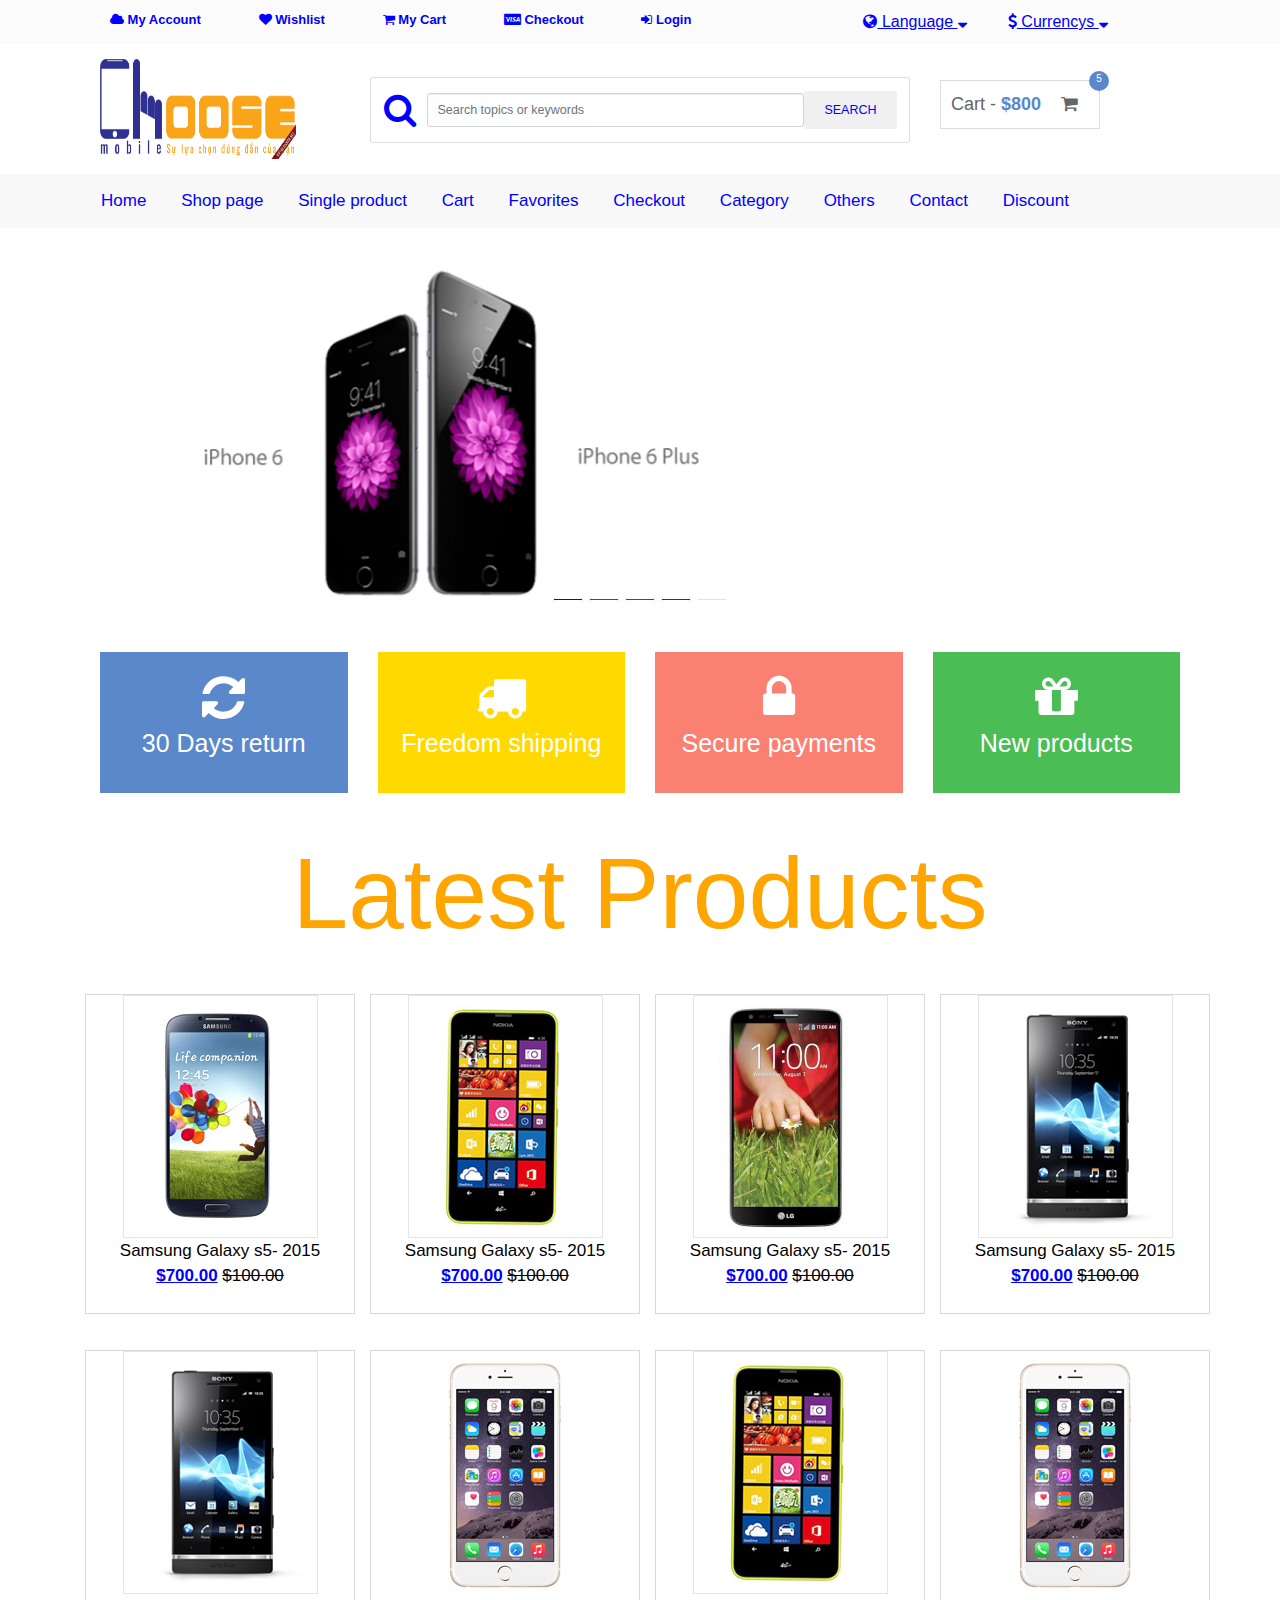
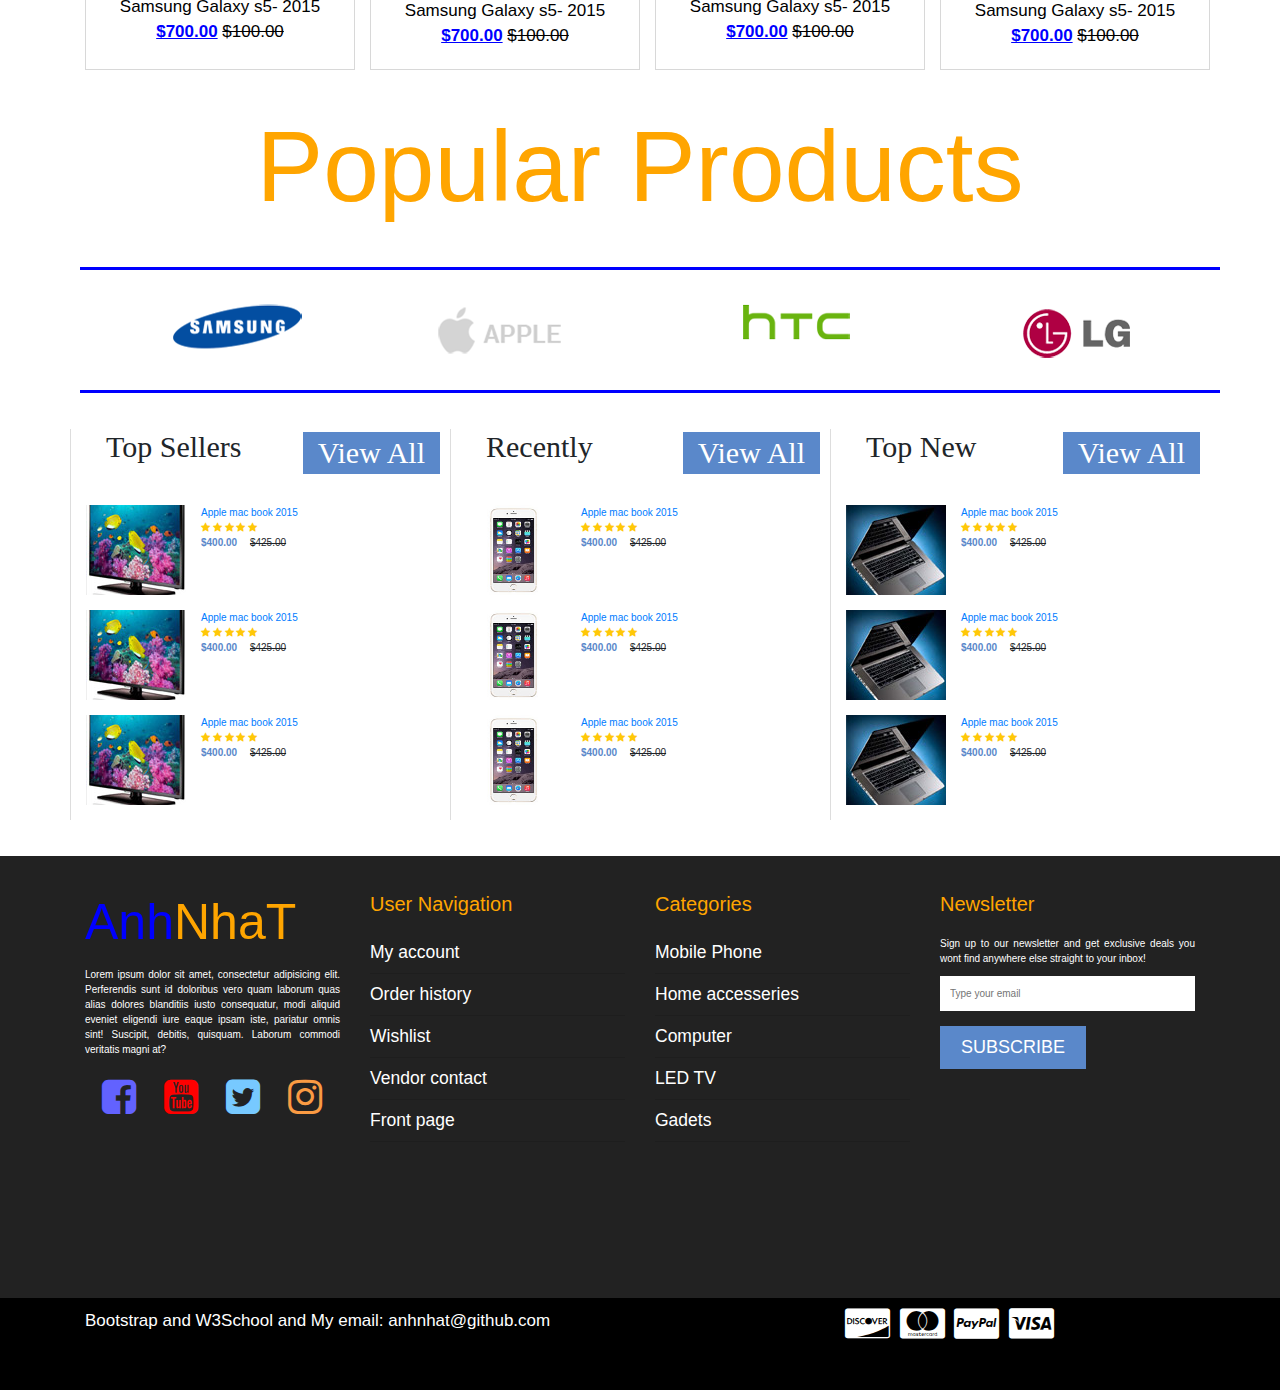
<file: index.html>
<!DOCTYPE html>
<html lang="en">
<head>
    <meta charset="UTF-8">
    <meta http-equiv="X-UA-Compatible" content="IE=edge">
    <meta name="viewport" content="width=device-width, initial-scale=1.0">
    <title>AnH-NhaT</title>
    <link rel="shortcut icon" href="img/title.png"/>
    <link rel="stylesheet" href="css/responsive.css">
    <link rel="stylesheet" href="css/style.css">
    
    <!-- <link rel="stylesheet" href="https://maxcdn.bootstrapcdn.com/bootstrap/3.4.1/css/bootstrap.min.css"> -->

    <link rel="stylesheet" href="css/bootstrap-3.4.1-dist/bootstrap-3.4.1-dist/css/bootstrap.min.css">
    <!-- css boostrap and font awe -->
    <link href="https://cdn.jsdelivr.net/npm/bootstrap@5.0.0-beta2/dist/css/bootstrap.min.css" rel="stylesheet" integrity="sha384-BmbxuPwQa2lc/FVzBcNJ7UAyJxM6wuqIj61tLrc4wSX0szH/Ev+nYRRuWlolflfl" crossorigin="anonymous">
    <link rel="stylesheet" href="https://cdnjs.cloudflare.com/ajax/libs/font-awesome/4.7.0/css/font-awesome.min.css">
    <!-- 5 dau cham -->
    <link rel="stylesheet" href="https://stackpath.bootstrapcdn.com/bootstrap/4.1.1/css/bootstrap.min.css">


 


</head>
<body>
<div class="r1">
    <div class="container">
        <div class="row">
            <div class="col-xl-8 col-lg-9">
                <div class="r1trai">
                    <ul>
                        <li><a href="#"><i class="fa fa-cloud"></i> My Account</a></li>
                        <li><a href="#"><i class="fa fa-heart"></i> Wishlist</a></li>
                        <li><a href="#"><i class="fa fa-shopping-cart"></i> My Cart</a></li>
                        <li><a href="#"><i class="fa fa-cc-visa"></i> Checkout</a></li>
                        <li><a href="sign.html"><i class="fa fa-sign-in"></i> Login</a></li>
                    </ul>
                </div>
            </div>
            <div class="col-xl-4 col-lg-3">
                <div class="r1phai">
                    <div class="dropdown">
                        <button value="language" class="dropbtn"> <i class="fa fa-globe"></i> Language <i class="fa fa-sort-desc"></i></button>
                        <div id="language" class="dropdown-content">
                            <a href="#">English</a>
                            <a href="#">French</a>
                            <a href="#">German</a>
                        </div>
                    </div>
                    <div class="dropdown">
                        <button value="currency" class="dropbtn"><i class="fa fa-usd"></i> Currencys <i class="fa fa-sort-desc"></i></button>
                        <div id="currency" class="dropdown-content">
                            <a href="#">USD</a>
                            <a href="#">GPB</a>
                            <a href="#">VND</a>
                        </div>
                    </div>
                </div>
            </div>
        </div>
    </div>
</div>
<!-- end of hang so 1 -->

<div class="r2">
    <div class="container">
        <div class="row">
            <div class="col-xl-3 ">
                <div class="r2trai">
                    <a href="index.html"><img src="img/wTQSAZ8.png" alt="retry. please!"></a>
                </div>
            </div>
            <div class="col-xl-6">
                <div class="timkiem">
                    <form class="card card-sm">
                        <div class="card-body row no-gutters align-items-center">
                            <div class="col-auto">
                                <i class="fa fa-search" style="font-size: 35px; color: blue; margin-right: 10px;"></i>
                            </div>
                            <!--end of col-->
                            <div class="col">
                                <input class="form-control form-control-lg form-control-borderless" type="search" placeholder="Search topics or keywords">
                            </div>
                            <!--end of col-->
                            <div class="col-auto">
                                <button class="btn btn-lg btn-success" type="submit" style="background-color:rgb(240, 240, 241); color: blue;">Search</button>
                            </div>
                            <!--end of col-->
                        </div>
                    </form>
                </div>
 

            </div>
            <div class="col-xl-2 ">
                <div class="r2phai">
                    <div class="shopping-item">
                        <a href="#">Cart - <span class="cart-amunt">$800</span> <i class="fa fa-shopping-cart"></i> <span class="product-count">5</span></a>
                    </div>
                </div>
            </div>
            <div class="col-xl-1">
                    <!-- empty -->
            </div>
        </div>
    </div>
</div>

<div class="menu">
    <div class="container">
        <div class="wrapper">
          <div class="topnav" id="myTopnav">

            <a href="index.html">Home</a>
            <a href="shop.html">Shop page</a>
            <a href="single.html">Single product</a>
            <a href="cart.html">Cart</a>
            <a href="#about">Favorites</a>
            <a href="#contact">Checkout</a>
            <a href="#about">Category</a>
            <a href="#contact">Others</a>
            <a href="#about">Contact</a>
            <a href="#about">Discount</a>
            <a href="javascript:void(0);" class="icon" onclick="myFunctionmenu()">
              <i class="fa fa-bars" style="color: blue; font-weight: bolder;"></i>
            </a>

            </div>
        </div>
    </div>
</div>

<!-- the end -->

<div class="r4">
    <div class="container">
        <div id="myCarousel" class="carousel slide" data-ride="carousel">
            <!-- Indicators is dots bellow -->
    
            <ol class="carousel-indicators" style="margin: 0 auto;">
              <li data-target="#myCarousel" data-slide-to="0" style="background-color: blue;"></li>
              <li data-target="#myCarousel" data-slide-to="1" style="background-color: green;"></li>
              <li data-target="#myCarousel" data-slide-to="2" style="background-color: red;"></li>
              <li data-target="#myCarousel" data-slide-to="3" style="background-color: purple;"></li>
              <li data-target="#myCarousel" data-slide-to="4" style="background-color: yellow;"></li>
            </ol>
        
            <!-- Wrapper for slides -->
            <div class="carousel-inner">
              <div class="item active">
                <img src="img/h4-slide.png" alt="Los Angeles" style="width:100%;">
              </div>
        
              <div class="item">
                <img src="img/h4-slide2.png" alt="Chicago" style="width:100%;">
              </div>
            
              <div class="item">
                <img src="img/h4-slide3.png" alt="New york" style="width:100%;">
              </div>
              <div class="item">
                <img src="img/h4-slide4.png" alt="Chicago" style="width:100%;">
              </div>
            
              <div class="item">
                <img src="img/h4-slide7.png" alt="New york" style="width:100%;">
              </div>
            </div>
        
            <!-- Left and right controls -->
            <a class="left carousel-control" href="#myCarousel" data-slide="prev">
              <span class="glyphicon glyphicon-chevron-left"  style="color: #5a88ca;"></span>
              <span class="sr-only">Previous</span>
            </a>
            <a class="right carousel-control" href="#myCarousel" data-slide="next">
              <span class="glyphicon glyphicon-chevron-right" style="color: #5a88ca;"></span>
              <span class="sr-only">Next</span>
            </a>
          </div>
    </div>

</div>


<div class="promo-area" >
<div class="container">
    <div class="zigzag-bottom"></div>
    <div class="container">
        <div class="row">
            <div class="col-xl-3 col-md-6 col-sm-6">
                <div class="single-promo promo1">
                    <i class="fa fa-refresh"></i>
                    <p>30 Days return</p>
                </div>
            </div>
            <div class="col-xl-3 col-md-6 col-sm-6">
                <div class="single-promo promo2">
                    <i class="fa fa-truck"></i>
                    <p>Freedom shipping</p>
                </div>
            </div>
            <div class="col-xl-3 col-md-6 col-sm-6">
                <div class="single-promo promo3">
                    <i class="fa fa-lock"></i>
                    <p>Secure payments</p>
                </div>
            </div>
            <div class="col-xl-3 col-md-6 col-sm-6">
                <div class="single-promo promo4">
                    <i class="fa fa-gift"></i>
                    <p>New products</p>
                </div>
            </div>
        </div>
    </div>
</div>
</div>


<div class="latest">
    <div class="container">
        <div class="row">
            <div class="col-md-12">
                <h2 class="late">Latest Products</h2>
            </div>
        </div>
    </div>
</div>
<!-- end of this -->

<div class="sanpham">
    <div class="container">
        <div class="row">
            <div class="col-xl-3 col-lg-6 col-md-6 col-sm-6">
                <div class="mot">
                    <a href="#"><img src="img/product-1.jpg"><p>Samsung Galaxy s5- 2015 <br><ins>$700.00</ins> <del>$100.00</del></p></a>
                </div>
            </div>
            <div class="col-xl-3 col-lg-6 col-md-6 col-sm-6">
                <div class="hai">
                    <a href="#"><img src="img/product-2.jpg"><p>Samsung Galaxy s5- 2015 <br><ins>$700.00</ins> <del>$100.00</del></p></a>
                </div>
            </div>
            <div class="col-xl-3 col-lg-6 col-md-6 col-sm-6">
                <div class="ba">
                    <a href="#"><img src="img/product-3.jpg"><p>Samsung Galaxy s5- 2015 <br><ins>$700.00</ins> <del>$100.00</del></p></a>
                </div>
            </div>
            <div class="col-xl-3 col-lg-6 col-md-6 col-sm-6">
                <div class="bon">
                    <a href="#"><img src="img/product-4.jpg"><p>Samsung Galaxy s5- 2015 <br><ins>$700.00</ins> <del>$100.00</del></p></a>
                </div>
            </div>
        </div>
    </div>
</div>


<div class="sanpham">
    <div class="container">
        <div class="row">
            <div class="col-xl-3 col-lg-6 col-md-6 col-sm-6">
                <div class="mot">
                    <a href="#"><img src="img/product-4.jpg"><p>Samsung Galaxy s5- 2015 <br><ins>$700.00</ins> <del>$100.00</del></p></a>
                </div>
            </div>
            <div class="col-xl-3 col-lg-6 col-md-6 col-sm-6">
                <div class="hai">
                    <a href="#"><img src="img/product-5.jpg"><p>Samsung Galaxy s5- 2015 <br><ins>$700.00</ins> <del>$100.00</del></p></a>
                </div>
            </div>
            <div class="col-xl-3 col-lg-6 col-md-6 col-sm-6">
                <div class="ba">
                    <a href="#"><img src="img/product-2.jpg"><p>Samsung Galaxy s5- 2015 <br><ins>$700.00</ins> <del>$100.00</del></p></a>
                </div>
            </div>
            <div class="col-xl-3 col-lg-6 col-md-6 col-sm-6">
                <div class="bon">
                    <a href="#"><img src="img/product-5.jpg"><p>Samsung Galaxy s5- 2015 <br><ins>$700.00</ins> <del>$100.00</del></p></a>
                </div>
            </div>
        </div>
    </div>
</div>

<div class="popular">
    <div class="container">
        <div class="row">
            <div class="col-md-12">
                <h2 class="popu">Popular Products</h2>
            </div>
        </div>
    </div>
</div>
<!-- end of this -->

<div class="hangsanpham">
    <div class="container">
        <div class="row">
            <div class="col-xl-3 col-md-6">
                <div class="hangsp1">
                    <a href="#"><img src="img/brand3.png"></a>
                </div>
            </div>
            <div class="col-xl-3 col-md-6">
                <div class="hangsp2">
                    <a href="#"><img src="img/brand4.png"></a>
                </div>
            </div>
            <div class="col-xl-3 col-md-6">
                <div class="hangsp3">
                    <a href="#"><img src="img/brand5.png"></a>
                </div>
            </div>
            <div class="col-xl-3 col-md-6">
                <div class="hangsp4">
                    <a href="#"><img src="img/brand6.png"></a>
                </div>
            </div>
        </div>
    </div>
</div>

<div class="gancuoi">
    <div class="container">
        <div class="row">
            
            
    <div class="col-lg-4">
                <h2 class="product-wid-title">Top Sellers<a href="#" class="wid-view-more">View All</a></h2>
                <a href="#" class="block">
                    <div class="spnho">
                        <img src="img/product-thumb-4.jpg">
                        <a href="#">Apple mac book 2015</a>
                        <div class="product-wid-rating">
                            <i class="fa fa-star"></i>
                            <i class="fa fa-star"></i>
                            <i class="fa fa-star"></i>
                            <i class="fa fa-star"></i>
                            <i class="fa fa-star"></i>
                        </div>
                        <div class="product-wid-price">
                            <ins>$400.00</ins> <del>$425.00</del>
                        </div>
                    </div>
                </a>

            <a href="#" class="block">
                <div class="spnho">
                    <img src="img/product-thumb-4.jpg">
                    <a href="#">Apple mac book 2015</a>
                    <div class="product-wid-rating">
                        <i class="fa fa-star"></i>
                        <i class="fa fa-star"></i>
                        <i class="fa fa-star"></i>
                        <i class="fa fa-star"></i>
                        <i class="fa fa-star"></i>
                    </div>
                    <div class="product-wid-price">
                        <ins>$400.00</ins> <del>$425.00</del>
                    </div>
                </div>
            </a>
            <a href="#" class="block">
                <div class="spnho">
                    <img src="img/product-thumb-4.jpg">
                    <a href="#">Apple mac book 2015</a>
                    <div class="product-wid-rating">
                        <i class="fa fa-star"></i>
                        <i class="fa fa-star"></i>
                        <i class="fa fa-star"></i>
                        <i class="fa fa-star"></i>
                        <i class="fa fa-star"></i>
                    </div>
                    <div class="product-wid-price">
                        <ins>$400.00</ins> <del>$425.00</del>
                    </div>
                </div>
            </a>
    </div>

    <div class="col-lg-4">
                <h2 class="product-wid-title">Recently<a href="#" class="wid-view-more">View All</a></h2>
            <a href="#" class="block">    
                <div class="spnho">
                    <img src="img/product-thumb-1.jpg">
                    <a href="#">Apple mac book 2015</a>
                    <div class="product-wid-rating">
                        <i class="fa fa-star"></i>
                        <i class="fa fa-star"></i>
                        <i class="fa fa-star"></i>
                        <i class="fa fa-star"></i>
                        <i class="fa fa-star"></i>
                    </div>
                    <div class="product-wid-price">
                        <ins>$400.00</ins> <del>$425.00</del>
                    </div>
                </div>
            </a>
            <a href="#" class="block">
                <div class="spnho">
                    <img src="img/product-thumb-1.jpg">
                    <a href="#">Apple mac book 2015</a>
                    <div class="product-wid-rating">
                        <i class="fa fa-star"></i>
                        <i class="fa fa-star"></i>
                        <i class="fa fa-star"></i>
                        <i class="fa fa-star"></i>
                        <i class="fa fa-star"></i>
                    </div>
                    <div class="product-wid-price">
                        <ins>$400.00</ins> <del>$425.00</del>
                    </div>
                </div>
            </a>
            <a href="#" class="block">
                <div class="spnho">
                    <img src="img/product-thumb-1.jpg">
                    <a href="#">Apple mac book 2015</a>
                    <div class="product-wid-rating">
                        <i class="fa fa-star"></i>
                        <i class="fa fa-star"></i>
                        <i class="fa fa-star"></i>
                        <i class="fa fa-star"></i>
                        <i class="fa fa-star"></i>
                    </div>
                    <div class="product-wid-price">
                        <ins>$400.00</ins> <del>$425.00</del>
                    </div>
                </div>
            </a>
    </div>

    <div class="col-lg-4">
                <h2 class="product-wid-title">Top New<a href="#" class="wid-view-more">View All</a></h2>
            <a href="#" class="block">
                <div class="spnho">
                    <img src="img/product-thumb-3.jpg">
                    <a href="#">Apple mac book 2015</a>
                    <div class="product-wid-rating">
                        <i class="fa fa-star"></i>
                        <i class="fa fa-star"></i>
                        <i class="fa fa-star"></i>
                        <i class="fa fa-star"></i>
                        <i class="fa fa-star"></i>
                    </div>
                    <div class="product-wid-price">
                        <ins>$400.00</ins> <del>$425.00</del>
                    </div>
                </div>
            </a>
            <a href="#" class="block">
                <div class="spnho">
                    <img src="img/product-thumb-3.jpg">
                    <a href="#">Apple mac book 2015</a>
                    <div class="product-wid-rating">
                        <i class="fa fa-star"></i>
                        <i class="fa fa-star"></i>
                        <i class="fa fa-star"></i>
                        <i class="fa fa-star"></i>
                        <i class="fa fa-star"></i>
                    </div>
                    <div class="product-wid-price">
                        <ins>$400.00</ins> <del>$425.00</del>
                    </div>
                </div>
            </a>
            <a href="#" class="block">
                <div class="spnho">
                    <img src="img/product-thumb-3.jpg">
                    <a href="#">Apple mac book 2015</a>
                    <div class="product-wid-rating">
                        <i class="fa fa-star"></i>
                        <i class="fa fa-star"></i>
                        <i class="fa fa-star"></i>
                        <i class="fa fa-star"></i>
                        <i class="fa fa-star"></i>
                    </div>
                    <div class="product-wid-price">
                        <ins>$400.00</ins> <del>$425.00</del>
                    </div>
                </div>
            </a>
            </div>



            </div>
        </div>
</div>


<div class="chan">
    <div class="container">
        <div class="row">
            <div class="col-xl-3 col-lg-6 col-md-6"  style="padding-bottom: 36px;">
                <a href="#"><h1 style="color: blue;">Anh</h1><h1 style="color: orange">NhaT</h1></a>
                <p><br>Lorem ipsum dolor sit amet, consectetur adipisicing elit. Perferendis sunt id doloribus vero quam laborum quas alias dolores blanditiis iusto consequatur, modi aliquid eveniet eligendi iure eaque ipsam iste, pariatur omnis sint! Suscipit, debitis, quisquam. Laborum commodi veritatis magni at?</p>
                <div class="mang">
                    <a href="#" style="color: rgb(98, 98, 255);"><i class="fa fa-facebook-square"></i> </a>
                    <a href="#" style="color: red;"><i class="fa fa-youtube-square"></i> </a>
                    <a href="#" style="color: rgb(119, 201, 255);"><i class="fa fa-twitter-square"></i> </a>
                    <a href="#" style="color: rgb(250, 155, 67);"><i class="fa fa-instagram"></i> </a>
                </div>
            </div>
            <div class="col-xl-3 col-lg-6 col-md-6" style="padding-bottom: 36px;">
                <a href="#"><h2 style="color: orange">User Navigation</h2></a>
                <a href="#"><h3><br>My account</h3></a>
                <hr>
                <a href="#"><h3>Order history</h3></a>
                <hr>
                <a href="#"><h3>Wishlist</h3></a>
                <hr>
                <a href="#"><h3>Vendor contact</h3></a>
                <hr>
                <a href="#"><h3>Front page</h3></a>
                <hr>

            </div>
            <div class="col-xl-3 col-lg-6 col-md-6" style="padding-bottom: 36px;">
                <a href="#"><h2 style="color: orange">Categories</h2></a>
                <a href="#"><h3><br>Mobile Phone</h3></a>
                <hr>
                <a href="#"><h3>Home accesseries</h3></a>
                <hr>
                <a href="#"><h3>Computer</h3></a>
                <hr>
                <a href="#"><h3>LED TV</h3></a>
                <hr>
                <a href="#"><h3>Gadets</h3></a>
                <hr>
            </div>
            <div class="col-xl-3 col-lg-6 col-md-6" style="padding-bottom: 36px;">
                <a href="#"><h2 style="color: orange">Newsletter</h2></a>
                <p><br>Sign up to our newsletter and get exclusive deals you wont find anywhere else straight to your inbox!</p>
                <div class="newsletter-form">
                    <form action="#">
                        <input type="email" placeholder="Type your email" style="color: black;">
                        <input type="submit" value="Subscribe">
                    </form>
                </div>
            </div>
        </div>
    </div>
</div>

<div class="footer-bottom-area">
    <div class="container">
        <div class="row">
            <div class="col-md-8">
                <div class="copyright">
                    <p>Bootstrap and W3School and My email: anhnhat@github.com </p>
                </div>
            </div>
            
            <div class="col-md-4">
                <div class="footer-card-icon">
                    <i class="fa fa-cc-discover"></i>
                    <i class="fa fa-cc-mastercard"></i>
                    <i class="fa fa-cc-paypal"></i>
                    <i class="fa fa-cc-visa"></i>
                </div>
            </div>
        </div>
    </div>
</div>

<button onclick="topFunction()" id="myBtn" title="Go to top">Top</button>


<script src="js/mycode.js"></script>
<script src="https://cdn.jsdelivr.net/npm/bootstrap@5.0.0-beta2/dist/js/bootstrap.bundle.min.js" integrity="sha384-b5kHyXgcpbZJO/tY9Ul7kGkf1S0CWuKcCD38l8YkeH8z8QjE0GmW1gYU5S9FOnJ0" crossorigin="anonymous"></script>
<!-- <script src="https://cdn.jsdelivr.net/npm/@popperjs/core@2.6.0/dist/ulg/popper.min.js" integrity="sha384-KsvD1yqQ1/1+IA7gi3P0tyJcT3vR+NdBTt13hSJ2lnve8agRGXTTyNaBYmCR/Nwi" crossorigin="anonymous"></script> -->
<script src="https://cdn.jsdelivr.net/npm/bootstrap@5.0.0-beta2/dist/js/bootstrap.min.js" integrity="sha384-nsg8ua9HAw1y0W1btsyWgBklPnCUAFLuTMS2G72MMONqmOymq585AcH49TLBQObG" crossorigin="anonymous"></script>
<script src="https://ajax.googleapis.com/ajax/libs/jquery/3.5.1/jquery.min.js"></script>
<script src="https://maxcdn.bootstrapcdn.com/bootstrap/3.4.1/js/bootstrap.min.js"></script>




</body>
</html>
</file>
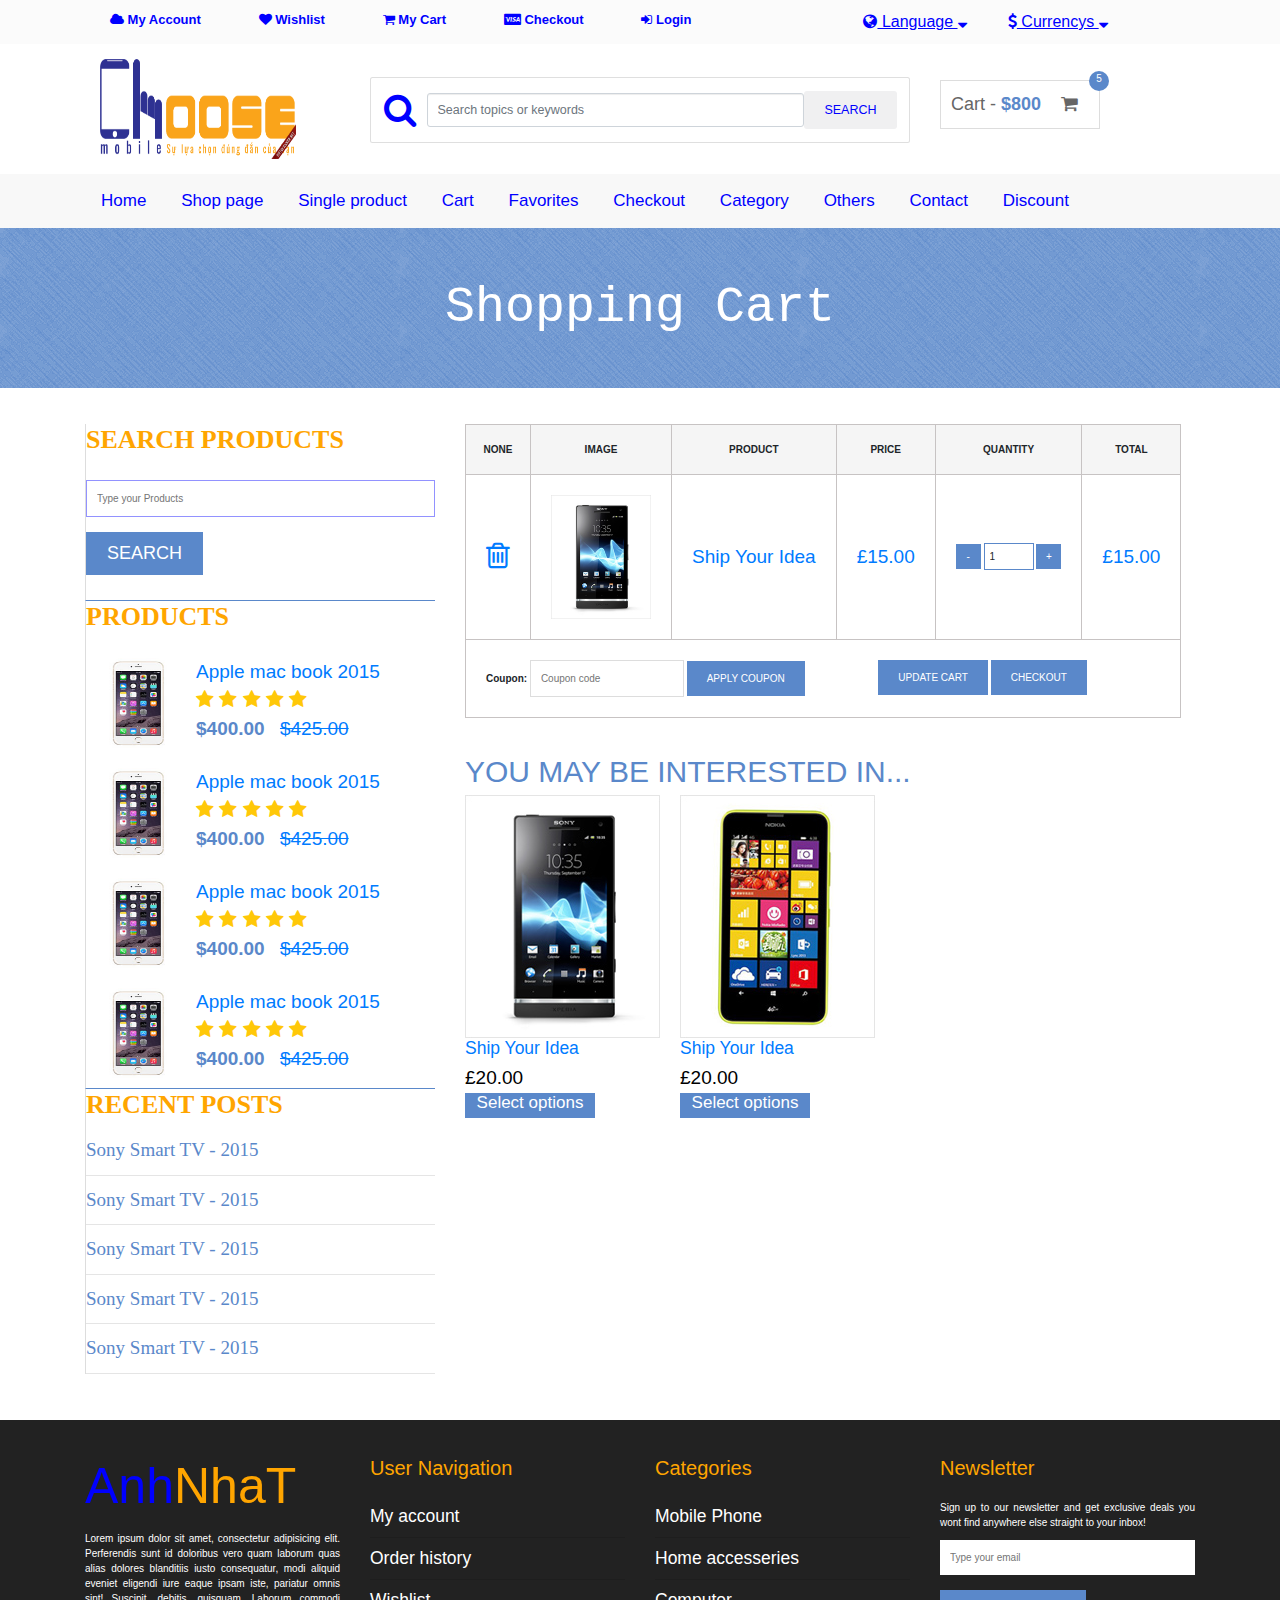
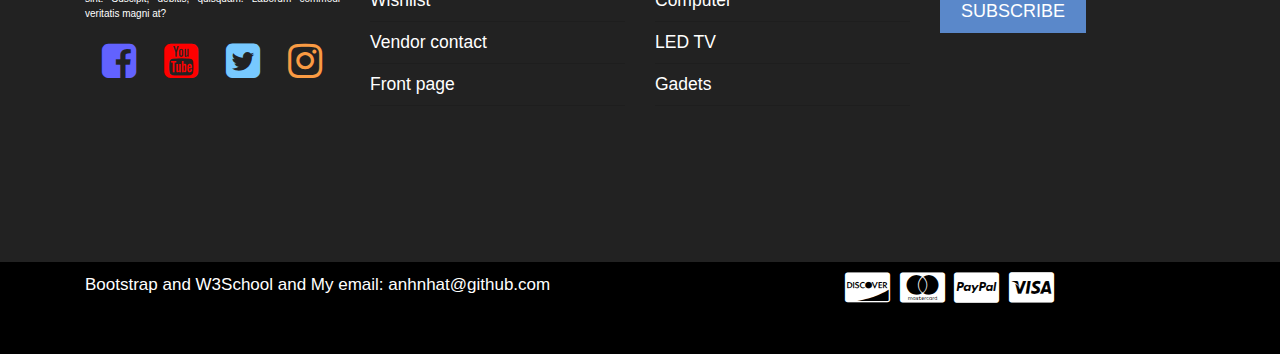
<file: cart.html>
<!DOCTYPE html>
<html lang="en">
<head>
    <meta charset="UTF-8">
    <meta http-equiv="X-UA-Compatible" content="IE=edge">
    <meta name="viewport" content="width=device-width, initial-scale=1.0">
    <title>AnH-NhaT</title>
    <link rel="shortcut icon" href="img/title.png"/>
    <link rel="stylesheet" href="css/responsive.css">
    <link rel="stylesheet" href="css/style.css">
    
    <link rel="stylesheet" href="https://maxcdn.bootstrapcdn.com/bootstrap/3.4.1/css/bootstrap.min.css">
    <!-- css boostrap and font awe -->
    <link href="https://cdn.jsdelivr.net/npm/bootstrap@5.0.0-beta2/dist/css/bootstrap.min.css" rel="stylesheet" integrity="sha384-BmbxuPwQa2lc/FVzBcNJ7UAyJxM6wuqIj61tLrc4wSX0szH/Ev+nYRRuWlolflfl" crossorigin="anonymous">
    <link rel="stylesheet" href="https://cdnjs.cloudflare.com/ajax/libs/font-awesome/4.7.0/css/font-awesome.min.css">
    <!-- 5 dau cham -->
    <link rel="stylesheet" href="https://stackpath.bootstrapcdn.com/bootstrap/4.1.1/css/bootstrap.min.css">


 


</head>
<body>
<div class="r1">
    <div class="container">
        <div class="row">
            <div class="col-xl-8 col-lg-9">
                <div class="r1trai">
                    <ul>
                        <li><a href="#"><i class="fa fa-cloud"></i> My Account</a></li>
                        <li><a href="#"><i class="fa fa-heart"></i> Wishlist</a></li>
                        <li><a href="#"><i class="fa fa-shopping-cart"></i> My Cart</a></li>
                        <li><a href="#"><i class="fa fa-cc-visa"></i> Checkout</a></li>
                        <li><a href="sign.html"><i class="fa fa-sign-in"></i> Login</a></li>
                    </ul>
                </div>
            </div>
            <div class="col-xl-4 col-lg-3">
                <div class="r1phai">
                    <div class="dropdown">
                        <button value="language" class="dropbtn"> <i class="fa fa-globe"></i> Language <i class="fa fa-sort-desc"></i></button>
                        <div id="language" class="dropdown-content">
                            <a href="#">English</a>
                            <a href="#">French</a>
                            <a href="#">German</a>
                        </div>
                    </div>
                    <div class="dropdown">
                        <button value="currency" class="dropbtn"><i class="fa fa-usd"></i> Currencys <i class="fa fa-sort-desc"></i></button>
                        <div id="currency" class="dropdown-content">
                            <a href="#">USD</a>
                            <a href="#">GPB</a>
                            <a href="#">VND</a>
                        </div>
                    </div>
                </div>
            </div>
        </div>
    </div>
</div>
<!-- end of hang so 1 -->

<div class="r2">
    <div class="container">
        <div class="row">
            <div class="col-xl-3 ">
                <div class="r2trai">
                    <a href="index.html"><img src="img/wTQSAZ8.png" alt="retry. please!"></a>
                </div>
            </div>
            <div class="col-xl-6">
                <div class="timkiem">
                    <form class="card card-sm">
                        <div class="card-body row no-gutters align-items-center">
                            <div class="col-auto">
                                <i class="fa fa-search" style="font-size: 35px; color: blue; margin-right: 10px;"></i>
                            </div>
                            <!--end of col-->
                            <div class="col">
                                <input class="form-control form-control-lg form-control-borderless" type="search" placeholder="Search topics or keywords">
                            </div>
                            <!--end of col-->
                            <div class="col-auto">
                                <button class="btn btn-lg btn-success" type="submit" style="background-color:rgb(240, 240, 241); color: blue;">Search</button>
                            </div>
                            <!--end of col-->
                        </div>
                    </form>
                </div>
 

            </div>
            <div class="col-xl-2 ">
                <div class="r2phai">
                    <div class="shopping-item">
                        <a href="#">Cart - <span class="cart-amunt">$800</span> <i class="fa fa-shopping-cart"></i> <span class="product-count">5</span></a>
                    </div>
                </div>
            </div>
            <div class="col-xl-1">
                    <!-- empty -->
            </div>
        </div>
    </div>
</div>

<div class="menu">
    <div class="container">
        <div class="wrapper">
          <div class="topnav" id="myTopnav">

            <a href="index.html">Home</a>
            <a href="shop.html">Shop page</a>
            <a href="single.html">Single product</a>
            <a href="cart.html">Cart</a>
            <a href="#about">Favorites</a>
            <a href="#contact">Checkout</a>
            <a href="#about">Category</a>
            <a href="#contact">Others</a>
            <a href="#about">Contact</a>
            <a href="#about">Discount</a>
            <a href="javascript:void(0);" class="icon" onclick="myFunctionmenu()">
              <i class="fa fa-bars" style="color: blue; font-weight: bolder;"></i>
            </a>

            </div>
        </div>
    </div>
</div>

    
<div class="product-big-title-area">
    <div class="container">
        <div class="row">
            <div class="col-md-12">
                <div class="product-bit-title text-center">
                    <h2>Shopping Cart</h2>
                </div>
            </div>
        </div>
    </div>
</div>

<div class="trangsp">
    <div class="container">
        <div class="row">
            <div class="col-xl-4">


                <div class="newsletter-form">

                    <h2 class="search-pro">Search Products</h2>

                    <form action="#">
                        <input type="email" placeholder="Type your Products" style="border: rgb(146, 146, 255) solid 1px;">
                        <input type="submit" value="SEARCH">
                    </form>
                </div>


            <div class="aaa" style="border-top: #5a88ca solid 1px;">

                    <h2 class="abcxyz">Products</h2>
                        
                    <a class="bbb" href="#">
                        <img src="img/product-thumb-1.jpg">
                        <div><span>Apple mac book 2015</span></div>
                        <div class="product-wid-rating">
                            <i class="fa fa-star"></i>
                            <i class="fa fa-star"></i>
                            <i class="fa fa-star"></i>
                            <i class="fa fa-star"></i>
                            <i class="fa fa-star"></i>
                        </div>
                        <div class="product-wid-price">
                            <ins>$400.00</ins> <del>$425.00</del>
                        </div>
                    </a>

                    <a class="bbb" href="#">
                        <img src="img/product-thumb-1.jpg">
                        <div><span>Apple mac book 2015</span></div>
                        <div class="product-wid-rating">
                            <i class="fa fa-star"></i>
                            <i class="fa fa-star"></i>
                            <i class="fa fa-star"></i>
                            <i class="fa fa-star"></i>
                            <i class="fa fa-star"></i>
                        </div>
                        <div class="product-wid-price">
                            <ins>$400.00</ins> <del>$425.00</del>
                        </div>
                    </a>

                    <a class="bbb" href="#">
                        <img src="img/product-thumb-1.jpg">
                        <div><span>Apple mac book 2015</span></div>
                        <div class="product-wid-rating">
                            <i class="fa fa-star"></i>
                            <i class="fa fa-star"></i>
                            <i class="fa fa-star"></i>
                            <i class="fa fa-star"></i>
                            <i class="fa fa-star"></i>
                        </div>
                        <div class="product-wid-price">
                            <ins>$400.00</ins> <del>$425.00</del>
                        </div>
                    </a>

                    <a class="bbb" href="#">
                        <img src="img/product-thumb-1.jpg">
                        <div><span>Apple mac book 2015</span></div>
                        <div class="product-wid-rating">
                            <i class="fa fa-star"></i>
                            <i class="fa fa-star"></i>
                            <i class="fa fa-star"></i>
                            <i class="fa fa-star"></i>
                            <i class="fa fa-star"></i>
                        </div>
                        <div class="product-wid-price">
                            <ins>$400.00</ins> <del>$425.00</del>
                        </div>
                    </a>
                
                </div>


                <div class="docduoicung" style="border-top: #5a88ca solid 1px;">
                    <h2 class="abcxyz"> recent posts </h2>
                    <a href="#" class="recent"><span>Sony Smart TV - 2015</span></a><br><hr>
                    <a href="#" class="recent"><span>Sony Smart TV - 2015</span></a><br><hr>
                    <a href="#" class="recent"><span>Sony Smart TV - 2015</span></a><br><hr>
                    <a href="#" class="recent"><span>Sony Smart TV - 2015</span></a><br><hr>
                    <a href="#" class="recent"><span>Sony Smart TV - 2015</span></a><br><hr>
                </div>

            </div>


                    
                
    

            <div class="col-xl-8">

                <table id="tableee">
                    <thead>
                        <tr>
                            <th class="mot">NONE</th>
                            <th class="hai">IMAGE</th>
                            <th class="ba">PRODUCT</th>
                            <th class="bon">PRICE</th>
                            <th class="nam">QUANTITY</th>
                            <th class="sau">TOTAL</th>
                        </tr>
                    </thead>
                    <tbody>
                        <tr>
                            <td class="mot">
                                <a href="#"><i class="fa fa-trash-o" style="font-size: 30px;"></i></a>
                            </td>

                            <td class="hai">
                                <a href="single.html"><img src="img/product-4.jpg"></a>
                            </td>

                            <td class="ba">
                                <a href="#">Ship Your Idea</a>
                            </td>

                            <td class="bon">
                                <a href="#">£15.00</a>
                            </td>

                            <td class="product-quantity nam">
                                <div class="quantity buttons_added">
                                    <input type="button" class="minus" value="-">
                                    <input type="number" size="4" class="input-text qty text" title="Qty" value="1" min="0" step="1">
                                    <input type="button" class="plus" value="+">
                                </div>
                            </td>

                            <td class="sau">
                                <a href="#">£15.00</a>
                            </td>
                        </tr>
                            
                        <tr>
                            <td class="actions" colspan="6">
                                <div class="coupon">
                                    <label for="coupon_code">Coupon:</label>
                                    <input type="text" placeholder="Coupon code" value="" id="coupon_code" class="input-text" name="coupon_code">
                                    <input type="submit" value="Apply Coupon" name="apply_coupon" class="button">
                                </div>
                                <input type="submit" value="Update Cart" name="update_cart" class="button">
                                <input type="submit" value="Checkout" name="proceed" class="checkout-button button alt wc-forward">
                            </td>
                        </tr>

                    </tbody>
                </table>
                

                <div class="maybe">
                    <h1 style="font-size: 30px; color: #5a88ca;">
                        YOU MAY BE INTERESTED IN...</h1>
                    <li>
                        <a href="#">
                            <img src="img/product-4.jpg">
                            <h3>Ship Your Idea</h3>
                            <span style="color: #000;">£20.00</span>
                            <h4>Select options</h4>
                        </a>
                    </li>

                  <li>
                        <a href="#">
                            <img src="img/product-2.jpg">
                            <h3>Ship Your Idea</h3>
                            <span style="color: #000;">£20.00</span>
                            <h4>Select options</h4>
                        </a>
                    </li>

                </div>
            </div>





        </div>
        
    </div>

</div>


<div class="chan">
    <div class="container">
        <div class="row">
            <div class="col-xl-3 col-lg-6 col-md-6"  style="padding-bottom: 36px;">
                <a href="#"><h1 style="color: blue;">Anh</h1><h1 style="color: orange">NhaT</h1></a>
                <p><br>Lorem ipsum dolor sit amet, consectetur adipisicing elit. Perferendis sunt id doloribus vero quam laborum quas alias dolores blanditiis iusto consequatur, modi aliquid eveniet eligendi iure eaque ipsam iste, pariatur omnis sint! Suscipit, debitis, quisquam. Laborum commodi veritatis magni at?</p>
                <div class="mang">
                    <a href="#" style="color: rgb(98, 98, 255);"><i class="fa fa-facebook-square"></i> </a>
                    <a href="#" style="color: red;"><i class="fa fa-youtube-square"></i> </a>
                    <a href="#" style="color: rgb(119, 201, 255);"><i class="fa fa-twitter-square"></i> </a>
                    <a href="#" style="color: rgb(250, 155, 67);"><i class="fa fa-instagram"></i> </a>
                </div>
            </div>
            <div class="col-xl-3 col-lg-6 col-md-6" style="padding-bottom: 36px;">
                <a href="#"><h2 style="color: orange">User Navigation</h2></a>
                <a href="#"><h3><br>My account</h3></a>
                <hr>
                <a href="#"><h3>Order history</h3></a>
                <hr>
                <a href="#"><h3>Wishlist</h3></a>
                <hr>
                <a href="#"><h3>Vendor contact</h3></a>
                <hr>
                <a href="#"><h3>Front page</h3></a>
                <hr>

            </div>
            <div class="col-xl-3 col-lg-6 col-md-6" style="padding-bottom: 36px;">
                <a href="#"><h2 style="color: orange">Categories</h2></a>
                <a href="#"><h3><br>Mobile Phone</h3></a>
                <hr>
                <a href="#"><h3>Home accesseries</h3></a>
                <hr>
                <a href="#"><h3>Computer</h3></a>
                <hr>
                <a href="#"><h3>LED TV</h3></a>
                <hr>
                <a href="#"><h3>Gadets</h3></a>
                <hr>
            </div>
            <div class="col-xl-3 col-lg-6 col-md-6" style="padding-bottom: 36px;">
                <a href="#"><h2 style="color: orange">Newsletter</h2></a>
                <p><br>Sign up to our newsletter and get exclusive deals you wont find anywhere else straight to your inbox!</p>
                <div class="newsletter-form">
                    <form action="#">
                        <input type="email" placeholder="Type your email" style="color: black;">
                        <input type="submit" value="Subscribe">
                    </form>
                </div>
            </div>
        </div>
    </div>
</div>

<div class="footer-bottom-area">
    <div class="container">
        <div class="row">
            <div class="col-md-8">
                <div class="copyright">
                    <p>Bootstrap and W3School and My email: anhnhat@github.com </p>
                </div>
            </div>
            
            <div class="col-md-4">
                <div class="footer-card-icon">
                    <i class="fa fa-cc-discover"></i>
                    <i class="fa fa-cc-mastercard"></i>
                    <i class="fa fa-cc-paypal"></i>
                    <i class="fa fa-cc-visa"></i>
                </div>
            </div>
        </div>
    </div>
</div>

<button onclick="topFunction()" id="myBtn" title="Go to top">Top</button>


<script src="js/mycode.js"></script>
<script src="https://cdn.jsdelivr.net/npm/bootstrap@5.0.0-beta2/dist/js/bootstrap.bundle.min.js" integrity="sha384-b5kHyXgcpbZJO/tY9Ul7kGkf1S0CWuKcCD38l8YkeH8z8QjE0GmW1gYU5S9FOnJ0" crossorigin="anonymous"></script>
<!-- <script src="https://cdn.jsdelivr.net/npm/@popperjs/core@2.6.0/dist/ulg/popper.min.js" integrity="sha384-KsvD1yqQ1/1+IA7gi3P0tyJcT3vR+NdBTt13hSJ2lnve8agRGXTTyNaBYmCR/Nwi" crossorigin="anonymous"></script> -->
<script src="https://cdn.jsdelivr.net/npm/bootstrap@5.0.0-beta2/dist/js/bootstrap.min.js" integrity="sha384-nsg8ua9HAw1y0W1btsyWgBklPnCUAFLuTMS2G72MMONqmOymq585AcH49TLBQObG" crossorigin="anonymous"></script>
<script src="https://ajax.googleapis.com/ajax/libs/jquery/3.5.1/jquery.min.js"></script>
<script src="https://maxcdn.bootstrapcdn.com/bootstrap/3.4.1/js/bootstrap.min.js"></script>




</body>
</html>
</file>
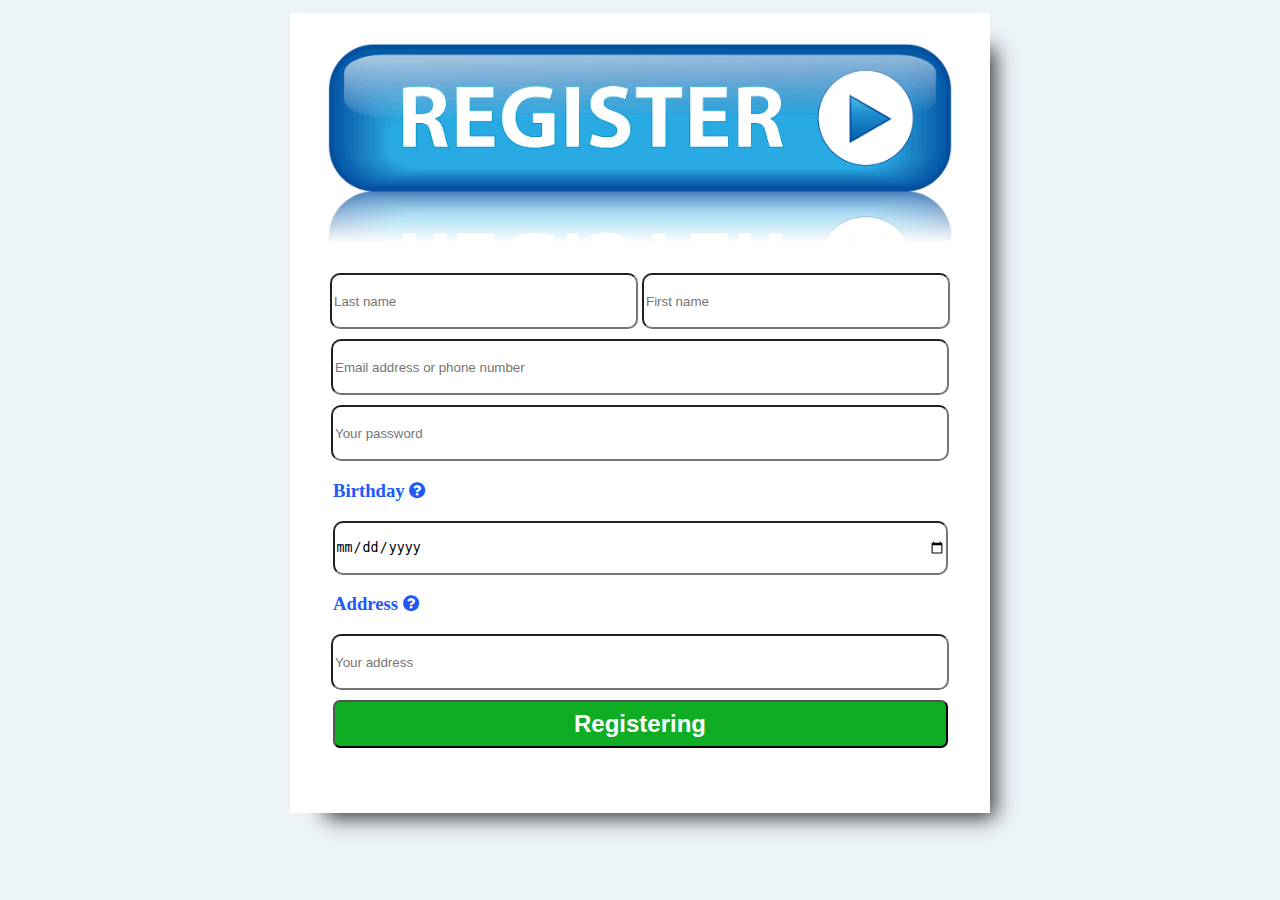
<file: regis.html>
<!DOCTYPE html>
<html lang="en">
<head>
    <meta charset="UTF-8">
    <meta http-equiv="X-UA-Compatible" content="IE=edge">
    <meta name="viewport" content="width=device-width, initial-scale=1.0">
    <title>Document</title>
    <link rel="stylesheet" href="https://cdnjs.cloudflare.com/ajax/libs/font-awesome/4.7.0/css/font-awesome.min.css">
<style>

body{
    background-color: rgb(237, 244, 248);
    padding: 5px;
}
form{
    margin: 0 auto;
    text-align: center;
    width: 700px;
    height: 800px;
    background-color: white;
    box-shadow: 20px 20px 20px -15px rgb(55, 55, 58);
}
img{
    max-width: 700px;
    margin: 0 auto;
}
.hoten{
    display: block;
    text-align: center;
}
.hoten input{
    width: 300px;
    height: 50px;
    border-radius: 10px;
    margin: 0 auto;
    margin-bottom: 10px;
}
.mailphone{
    display: block;
    text-align: center;
}
.mailphone input{
    width: 610px;
    height: 50px;
    border-radius: 10px;
    display: list-item;
    margin: 0 auto;
    margin-bottom: 10px;
}
button{
    height: 48px;
    width: 615px;
    background-color: rgb(14, 173, 35);
    border-radius: 7px;
    color: white;
    font-weight: bold;
    font-size: x-large;
    margin: 0px auto;
}

    </style>
</head>
<body>
    <form action="#">
        <a href="index.html"><img src="img/dangki.jpg"></a>
        <span class="hoten">
            <input type="text" placeholder="Last name">
            <input type="text" placeholder="First name">
        </span>
        <span class="mailphone">
            <input type="email" placeholder="Email address or phone number">
            <input type="password" placeholder="Your password">
        </span>
        <h3 style="text-align:left; margin-left: 43px;color: rgb(32, 89, 247);">
        Birthday <i class="fa fa-question-circle"></i></h3>
        <span class="mailphone">
            <input type="date">
        </span>
        <h3 style="text-align:left; margin-left: 43px;color: rgb(32, 89, 247);">
        Address </Address><i class="fa fa-question-circle"></i></h3>
        <span class="mailphone">
            <input type="" placeholder="Your address">
        </span>
        <button type="submit">Registering</button>


    </form>
</body>
</html>
</file>
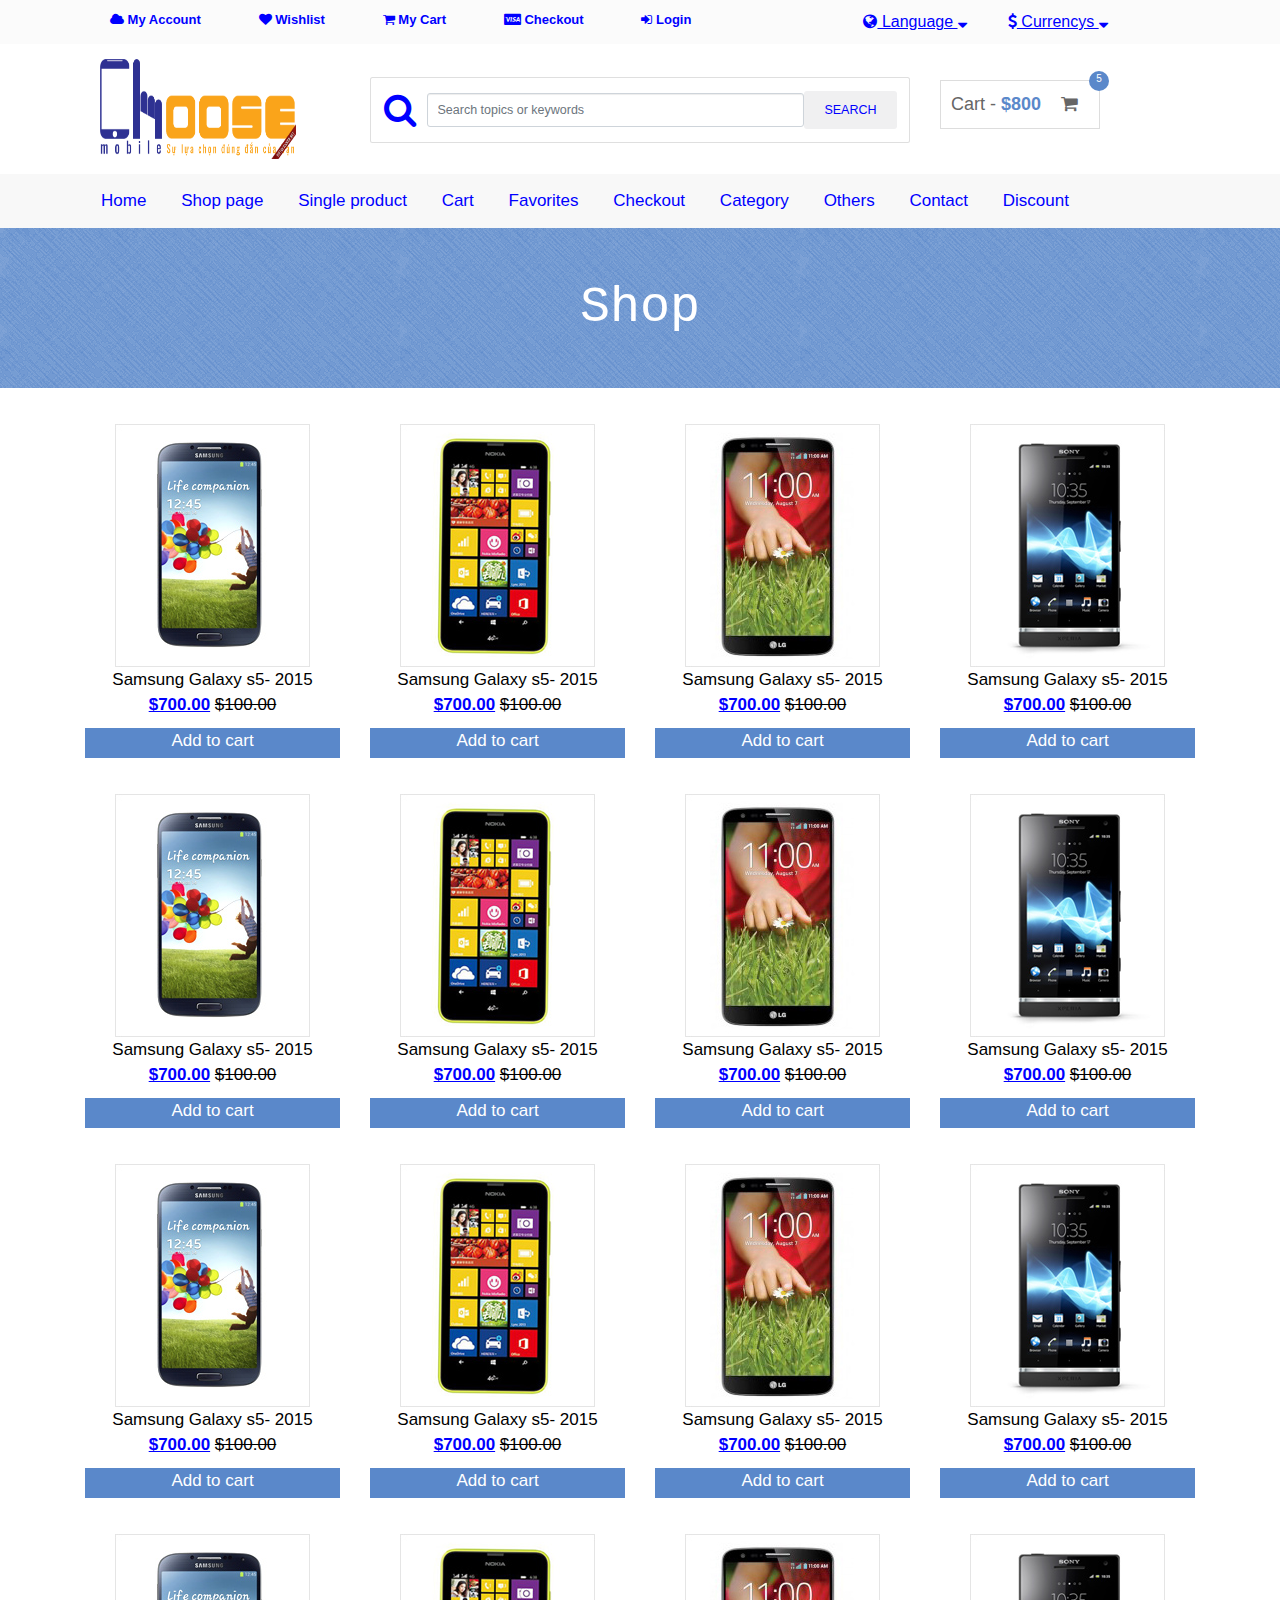
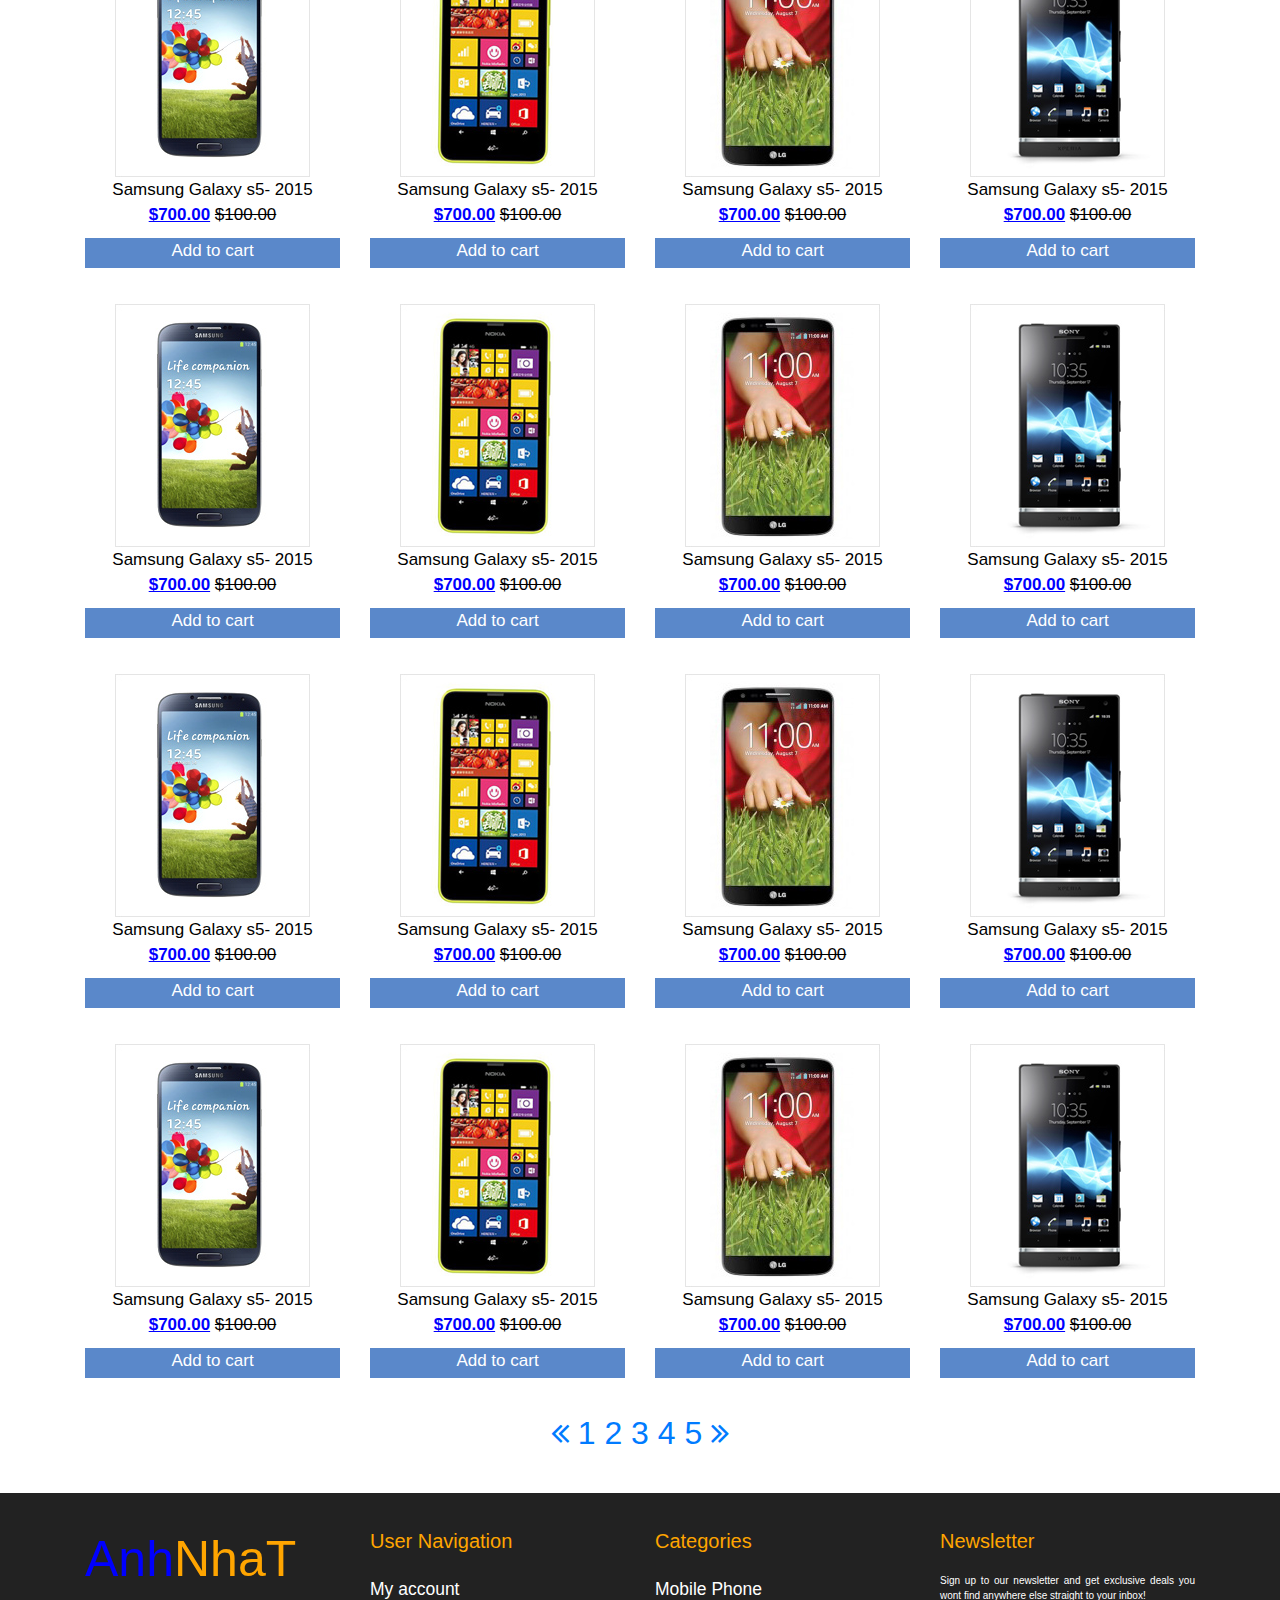
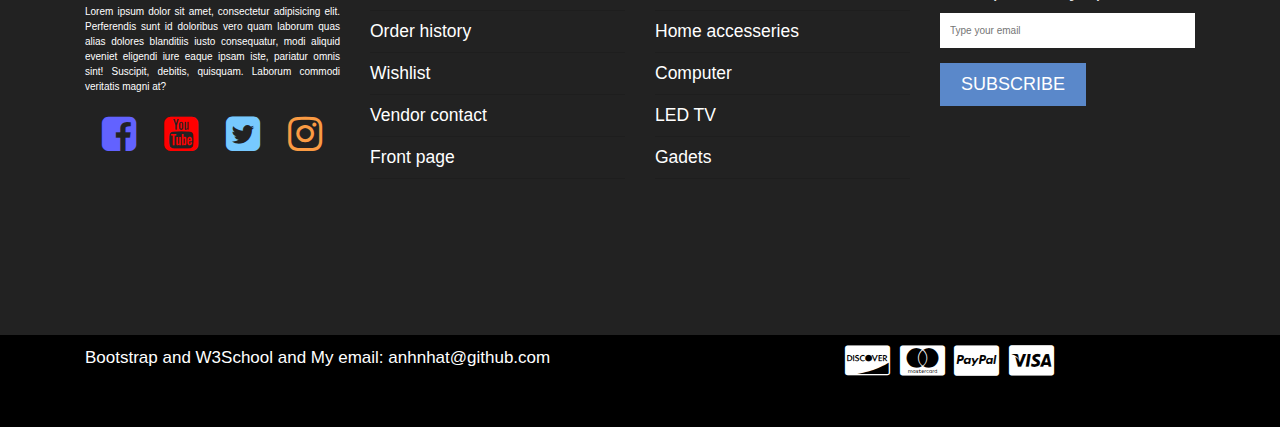
<file: shop.html>
<!DOCTYPE html>
<html lang="en">
<head>
    <meta charset="UTF-8">
    <meta http-equiv="X-UA-Compatible" content="IE=edge">
    <meta name="viewport" content="width=device-width, initial-scale=1.0">
    <title>AnH-NhaT</title>
    <link rel="shortcut icon" href="img/title.png"/>
    <link rel="stylesheet" href="css/responsive.css">
    <link rel="stylesheet" href="css/style.css">
    
    <link rel="stylesheet" href="https://maxcdn.bootstrapcdn.com/bootstrap/3.4.1/css/bootstrap.min.css">
    <!-- css boostrap and font awe -->
    <link href="https://cdn.jsdelivr.net/npm/bootstrap@5.0.0-beta2/dist/css/bootstrap.min.css" rel="stylesheet" integrity="sha384-BmbxuPwQa2lc/FVzBcNJ7UAyJxM6wuqIj61tLrc4wSX0szH/Ev+nYRRuWlolflfl" crossorigin="anonymous">
    <link rel="stylesheet" href="https://cdnjs.cloudflare.com/ajax/libs/font-awesome/4.7.0/css/font-awesome.min.css">
    <!-- 5 dau cham -->
    <link rel="stylesheet" href="https://stackpath.bootstrapcdn.com/bootstrap/4.1.1/css/bootstrap.min.css">


 


</head>
<body>
<div class="r1">
    <div class="container">
        <div class="row">
            <div class="col-xl-8 col-lg-9">
                <div class="r1trai">
                    <ul>
                        <li><a href="#"><i class="fa fa-cloud"></i> My Account</a></li>
                        <li><a href="#"><i class="fa fa-heart"></i> Wishlist</a></li>
                        <li><a href="#"><i class="fa fa-shopping-cart"></i> My Cart</a></li>
                        <li><a href="#"><i class="fa fa-cc-visa"></i> Checkout</a></li>
                        <li><a href="sign.html"><i class="fa fa-sign-in"></i> Login</a></li>
                    </ul>
                </div>
            </div>
            <div class="col-xl-4 col-lg-3">
                <div class="r1phai">
                    <div class="dropdown">
                        <button value="language" class="dropbtn"> <i class="fa fa-globe"></i> Language <i class="fa fa-sort-desc"></i></button>
                        <div id="language" class="dropdown-content">
                            <a href="#">English</a>
                            <a href="#">French</a>
                            <a href="#">German</a>
                        </div>
                    </div>
                    <div class="dropdown">
                        <button value="currency" class="dropbtn"><i class="fa fa-usd"></i> Currencys <i class="fa fa-sort-desc"></i></button>
                        <div id="currency" class="dropdown-content">
                            <a href="#">USD</a>
                            <a href="#">GPB</a>
                            <a href="#">VND</a>
                        </div>
                    </div>
                </div>
            </div>
        </div>
    </div>
</div>
<!-- end of hang so 1 -->

<div class="r2">
    <div class="container">
        <div class="row">
            <div class="col-xl-3 ">
                <div class="r2trai">
                    <a href="index.html"><img src="img/wTQSAZ8.png" alt="retry. please!"></a>
                </div>
            </div>
            <div class="col-xl-6">
                <div class="timkiem">
                    <form class="card card-sm">
                        <div class="card-body row no-gutters align-items-center">
                            <div class="col-auto">
                                <i class="fa fa-search" style="font-size: 35px; color: blue; margin-right: 10px;"></i>
                            </div>
                            <!--end of col-->
                            <div class="col">
                                <input class="form-control form-control-lg form-control-borderless" type="search" placeholder="Search topics or keywords">
                            </div>
                            <!--end of col-->
                            <div class="col-auto">
                                <button class="btn btn-lg btn-success" type="submit" style="background-color:rgb(240, 240, 241); color: blue;">Search</button>
                            </div>
                            <!--end of col-->
                        </div>
                    </form>
                </div>
 

            </div>
            <div class="col-xl-2 ">
                <div class="r2phai">
                    <div class="shopping-item">
                        <a href="#">Cart - <span class="cart-amunt">$800</span> <i class="fa fa-shopping-cart"></i> <span class="product-count">5</span></a>
                    </div>
                </div>
            </div>
            <div class="col-xl-1">
                    <!-- empty -->
            </div>
        </div>
    </div>
</div>

<div class="menu">
    <div class="container">
        <div class="wrapper">
          <div class="topnav" id="myTopnav">

            <a href="index.html">Home</a>
            <a href="shop.html">Shop page</a>
            <a href="single.html">Single product</a>
            <a href="cart.html">Cart</a>
            <a href="#about">Favorites</a>
            <a href="#contact">Checkout</a>
            <a href="#about">Category</a>
            <a href="#contact">Others</a>
            <a href="#about">Contact</a>
            <a href="#about">Discount</a>
            <a href="javascript:void(0);" class="icon" onclick="myFunctionmenu()">
              <i class="fa fa-bars" style="color: blue; font-weight: bolder;"></i>
            </a>

            </div>
        </div>
    </div>
</div>

    
<div class="product-big-title-area">
    <div class="container">
        <div class="row">
            <div class="col-md-12">
                <div class="product-bit-title text-center">
                    <h2>Shop</h2>
                </div>
            </div>
        </div>
    </div>
</div>

<div class="sanphamfull">
    <div class="container">
        <div class="row">
            <div class="col-xl-3 col-lg-6 col-md-6 col-sm-6">
                <div class="mot">
                    <a href="#"><img src="img/product-1.jpg"><p>Samsung Galaxy s5- 2015 <br><ins>$700.00</ins> <del>$100.00</del></p><span>Add to cart</span></a>
                </div>
            </div>
            <div class="col-xl-3 col-lg-6 col-md-6 col-sm-6">
                <div class="hai">
                    <a href="#"><img src="img/product-2.jpg"><p>Samsung Galaxy s5- 2015 <br><ins>$700.00</ins> <del>$100.00</del></p><span>Add to cart</span></a>
                </div>
            </div>
            <div class="col-xl-3 col-lg-6 col-md-6 col-sm-6">
                <div class="ba">
                    <a href="#"><img src="img/product-3.jpg"><p>Samsung Galaxy s5- 2015 <br><ins>$700.00</ins> <del>$100.00</del></p> <span>Add to cart</span></a>
                </div>
            </div>
            <div class="col-xl-3 col-lg-6 col-md-6 col-sm-6">
                <div class="bon">
                    <a href="#"><img src="img/product-4.jpg"><p>Samsung Galaxy s5- 2015 <br><ins>$700.00</ins> <del>$100.00</del></p><span>Add to cart</span></a>
                </div>
            </div>
        </div>
    </div>
</div>

<div class="sanphamfull">
    <div class="container">
        <div class="row">
            <div class="col-xl-3 col-lg-6 col-md-6 col-sm-6">
                <div class="mot">
                    <a href="#"><img src="img/product-1.jpg"><p>Samsung Galaxy s5- 2015 <br><ins>$700.00</ins> <del>$100.00</del></p><span>Add to cart</span></a>
                </div>
            </div>
            <div class="col-xl-3 col-lg-6 col-md-6 col-sm-6">
                <div class="hai">
                    <a href="#"><img src="img/product-2.jpg"><p>Samsung Galaxy s5- 2015 <br><ins>$700.00</ins> <del>$100.00</del></p><span>Add to cart</span></a>
                </div>
            </div>
            <div class="col-xl-3 col-lg-6 col-md-6 col-sm-6">
                <div class="ba">
                    <a href="#"><img src="img/product-3.jpg"><p>Samsung Galaxy s5- 2015 <br><ins>$700.00</ins> <del>$100.00</del></p> <span>Add to cart</span></a>
                </div>
            </div>
            <div class="col-xl-3 col-lg-6 col-md-6 col-sm-6">
                <div class="bon">
                    <a href="#"><img src="img/product-4.jpg"><p>Samsung Galaxy s5- 2015 <br><ins>$700.00</ins> <del>$100.00</del></p><span>Add to cart</span></a>
                </div>
            </div>
        </div>
    </div>
</div>

<div class="sanphamfull">
    <div class="container">
        <div class="row">
            <div class="col-xl-3 col-lg-6 col-md-6 col-sm-6">
                <div class="mot">
                    <a href="#"><img src="img/product-1.jpg"><p>Samsung Galaxy s5- 2015 <br><ins>$700.00</ins> <del>$100.00</del></p><span>Add to cart</span></a>
                </div>
            </div>
            <div class="col-xl-3 col-lg-6 col-md-6 col-sm-6">
                <div class="hai">
                    <a href="#"><img src="img/product-2.jpg"><p>Samsung Galaxy s5- 2015 <br><ins>$700.00</ins> <del>$100.00</del></p><span>Add to cart</span></a>
                </div>
            </div>
            <div class="col-xl-3 col-lg-6 col-md-6 col-sm-6">
                <div class="ba">
                    <a href="#"><img src="img/product-3.jpg"><p>Samsung Galaxy s5- 2015 <br><ins>$700.00</ins> <del>$100.00</del></p> <span>Add to cart</span></a>
                </div>
            </div>
            <div class="col-xl-3 col-lg-6 col-md-6 col-sm-6">
                <div class="bon">
                    <a href="#"><img src="img/product-4.jpg"><p>Samsung Galaxy s5- 2015 <br><ins>$700.00</ins> <del>$100.00</del></p><span>Add to cart</span></a>
                </div>
            </div>
        </div>
    </div>
</div>

<div class="sanphamfull">
    <div class="container">
        <div class="row">
            <div class="col-xl-3 col-lg-6 col-md-6 col-sm-6">
                <div class="mot">
                    <a href="#"><img src="img/product-1.jpg"><p>Samsung Galaxy s5- 2015 <br><ins>$700.00</ins> <del>$100.00</del></p><span>Add to cart</span></a>
                </div>
            </div>
            <div class="col-xl-3 col-lg-6 col-md-6 col-sm-6">
                <div class="hai">
                    <a href="#"><img src="img/product-2.jpg"><p>Samsung Galaxy s5- 2015 <br><ins>$700.00</ins> <del>$100.00</del></p><span>Add to cart</span></a>
                </div>
            </div>
            <div class="col-xl-3 col-lg-6 col-md-6 col-sm-6">
                <div class="ba">
                    <a href="#"><img src="img/product-3.jpg"><p>Samsung Galaxy s5- 2015 <br><ins>$700.00</ins> <del>$100.00</del></p> <span>Add to cart</span></a>
                </div>
            </div>
            <div class="col-xl-3 col-lg-6 col-md-6 col-sm-6">
                <div class="bon">
                    <a href="#"><img src="img/product-4.jpg"><p>Samsung Galaxy s5- 2015 <br><ins>$700.00</ins> <del>$100.00</del></p><span>Add to cart</span></a>
                </div>
            </div>
        </div>
    </div>
</div>

<div class="sanphamfull">
    <div class="container">
        <div class="row">
            <div class="col-xl-3 col-lg-6 col-md-6 col-sm-6">
                <div class="mot">
                    <a href="#"><img src="img/product-1.jpg"><p>Samsung Galaxy s5- 2015 <br><ins>$700.00</ins> <del>$100.00</del></p><span>Add to cart</span></a>
                </div>
            </div>
            <div class="col-xl-3 col-lg-6 col-md-6 col-sm-6">
                <div class="hai">
                    <a href="#"><img src="img/product-2.jpg"><p>Samsung Galaxy s5- 2015 <br><ins>$700.00</ins> <del>$100.00</del></p><span>Add to cart</span></a>
                </div>
            </div>
            <div class="col-xl-3 col-lg-6 col-md-6 col-sm-6">
                <div class="ba">
                    <a href="#"><img src="img/product-3.jpg"><p>Samsung Galaxy s5- 2015 <br><ins>$700.00</ins> <del>$100.00</del></p> <span>Add to cart</span></a>
                </div>
            </div>
            <div class="col-xl-3 col-lg-6 col-md-6 col-sm-6">
                <div class="bon">
                    <a href="#"><img src="img/product-4.jpg"><p>Samsung Galaxy s5- 2015 <br><ins>$700.00</ins> <del>$100.00</del></p><span>Add to cart</span></a>
                </div>
            </div>
        </div>
    </div>
</div>

<div class="sanphamfull">
    <div class="container">
        <div class="row">
            <div class="col-xl-3 col-lg-6 col-md-6 col-sm-6">
                <div class="mot">
                    <a href="#"><img src="img/product-1.jpg"><p>Samsung Galaxy s5- 2015 <br><ins>$700.00</ins> <del>$100.00</del></p><span>Add to cart</span></a>
                </div>
            </div>
            <div class="col-xl-3 col-lg-6 col-md-6 col-sm-6">
                <div class="hai">
                    <a href="#"><img src="img/product-2.jpg"><p>Samsung Galaxy s5- 2015 <br><ins>$700.00</ins> <del>$100.00</del></p><span>Add to cart</span></a>
                </div>
            </div>
            <div class="col-xl-3 col-lg-6 col-md-6 col-sm-6">
                <div class="ba">
                    <a href="#"><img src="img/product-3.jpg"><p>Samsung Galaxy s5- 2015 <br><ins>$700.00</ins> <del>$100.00</del></p> <span>Add to cart</span></a>
                </div>
            </div>
            <div class="col-xl-3 col-lg-6 col-md-6 col-sm-6">
                <div class="bon">
                    <a href="#"><img src="img/product-4.jpg"><p>Samsung Galaxy s5- 2015 <br><ins>$700.00</ins> <del>$100.00</del></p><span>Add to cart</span></a>
                </div>
            </div>
        </div>
    </div>
</div>

<div class="sanphamfull">
    <div class="container">
        <div class="row">
            <div class="col-xl-3 col-lg-6 col-md-6 col-sm-6">
                <div class="mot">
                    <a href="#"><img src="img/product-1.jpg"><p>Samsung Galaxy s5- 2015 <br><ins>$700.00</ins> <del>$100.00</del></p><span>Add to cart</span></a>
                </div>
            </div>
            <div class="col-xl-3 col-lg-6 col-md-6 col-sm-6">
                <div class="hai">
                    <a href="#"><img src="img/product-2.jpg"><p>Samsung Galaxy s5- 2015 <br><ins>$700.00</ins> <del>$100.00</del></p><span>Add to cart</span></a>
                </div>
            </div>
            <div class="col-xl-3 col-lg-6 col-md-6 col-sm-6">
                <div class="ba">
                    <a href="#"><img src="img/product-3.jpg"><p>Samsung Galaxy s5- 2015 <br><ins>$700.00</ins> <del>$100.00</del></p> <span>Add to cart</span></a>
                </div>
            </div>
            <div class="col-xl-3 col-lg-6 col-md-6 col-sm-6">
                <div class="bon">
                    <a href="#"><img src="img/product-4.jpg"><p>Samsung Galaxy s5- 2015 <br><ins>$700.00</ins> <del>$100.00</del></p><span>Add to cart</span></a>
                </div>
            </div>
        </div>

        

    </div>
</div>

<div class="phantrang">
    <div class="container">
        <div class="row">
            <div class="col-xl-12">
                <h1 class="numberpage">
                    <a href=""><i class="fa fa-angle-double-left"></i></a>
                    <a href="">1</a>
                    <a href="">2</a>
                    <a href="">3</a>
                    <a href="">4</a>
                    <a href="">5</a>
                    <a href=""><i class="fa fa-angle-double-right"></i></a>
                </h1>
            </div>
        </div>
    </div>
</div>



<div class="chan">
    <div class="container">
        <div class="row">
            <div class="col-xl-3 col-lg-6 col-md-6"  style="padding-bottom: 36px;">
                <a href="#"><h1 style="color: blue;">Anh</h1><h1 style="color: orange">NhaT</h1></a>
                <p><br>Lorem ipsum dolor sit amet, consectetur adipisicing elit. Perferendis sunt id doloribus vero quam laborum quas alias dolores blanditiis iusto consequatur, modi aliquid eveniet eligendi iure eaque ipsam iste, pariatur omnis sint! Suscipit, debitis, quisquam. Laborum commodi veritatis magni at?</p>
                <div class="mang">
                    <a href="#" style="color: rgb(98, 98, 255);"><i class="fa fa-facebook-square"></i> </a>
                    <a href="#" style="color: red;"><i class="fa fa-youtube-square"></i> </a>
                    <a href="#" style="color: rgb(119, 201, 255);"><i class="fa fa-twitter-square"></i> </a>
                    <a href="#" style="color: rgb(250, 155, 67);"><i class="fa fa-instagram"></i> </a>
                </div>
            </div>
            <div class="col-xl-3 col-lg-6 col-md-6" style="padding-bottom: 36px;">
                <a href="#"><h2 style="color: orange">User Navigation</h2></a>
                <a href="#"><h3><br>My account</h3></a>
                <hr>
                <a href="#"><h3>Order history</h3></a>
                <hr>
                <a href="#"><h3>Wishlist</h3></a>
                <hr>
                <a href="#"><h3>Vendor contact</h3></a>
                <hr>
                <a href="#"><h3>Front page</h3></a>
                <hr>

            </div>
            <div class="col-xl-3 col-lg-6 col-md-6" style="padding-bottom: 36px;">
                <a href="#"><h2 style="color: orange">Categories</h2></a>
                <a href="#"><h3><br>Mobile Phone</h3></a>
                <hr>
                <a href="#"><h3>Home accesseries</h3></a>
                <hr>
                <a href="#"><h3>Computer</h3></a>
                <hr>
                <a href="#"><h3>LED TV</h3></a>
                <hr>
                <a href="#"><h3>Gadets</h3></a>
                <hr>
            </div>
            <div class="col-xl-3 col-lg-6 col-md-6" style="padding-bottom: 36px;">
                <a href="#"><h2 style="color: orange">Newsletter</h2></a>
                <p><br>Sign up to our newsletter and get exclusive deals you wont find anywhere else straight to your inbox!</p>
                <div class="newsletter-form">
                    <form action="#">
                        <input type="email" placeholder="Type your email" style="color: black;">
                        <input type="submit" value="Subscribe">
                    </form>
                </div>
            </div>
        </div>
    </div>
</div>

<div class="footer-bottom-area">
    <div class="container">
        <div class="row">
            <div class="col-md-8">
                <div class="copyright">
                    <p>Bootstrap and W3School and My email: anhnhat@github.com </p>
                </div>
            </div>
            
            <div class="col-md-4">
                <div class="footer-card-icon">
                    <i class="fa fa-cc-discover"></i>
                    <i class="fa fa-cc-mastercard"></i>
                    <i class="fa fa-cc-paypal"></i>
                    <i class="fa fa-cc-visa"></i>
                </div>
            </div>
        </div>
    </div>
</div>

<button onclick="topFunction()" id="myBtn" title="Go to top">Top</button>


<script src="js/mycode.js"></script>
<script src="https://cdn.jsdelivr.net/npm/bootstrap@5.0.0-beta2/dist/js/bootstrap.bundle.min.js" integrity="sha384-b5kHyXgcpbZJO/tY9Ul7kGkf1S0CWuKcCD38l8YkeH8z8QjE0GmW1gYU5S9FOnJ0" crossorigin="anonymous"></script>
<!-- <script src="https://cdn.jsdelivr.net/npm/@popperjs/core@2.6.0/dist/ulg/popper.min.js" integrity="sha384-KsvD1yqQ1/1+IA7gi3P0tyJcT3vR+NdBTt13hSJ2lnve8agRGXTTyNaBYmCR/Nwi" crossorigin="anonymous"></script> -->
<script src="https://cdn.jsdelivr.net/npm/bootstrap@5.0.0-beta2/dist/js/bootstrap.min.js" integrity="sha384-nsg8ua9HAw1y0W1btsyWgBklPnCUAFLuTMS2G72MMONqmOymq585AcH49TLBQObG" crossorigin="anonymous"></script>
<script src="https://ajax.googleapis.com/ajax/libs/jquery/3.5.1/jquery.min.js"></script>
<script src="https://maxcdn.bootstrapcdn.com/bootstrap/3.4.1/js/bootstrap.min.js"></script>




</body>
</html>
</file>
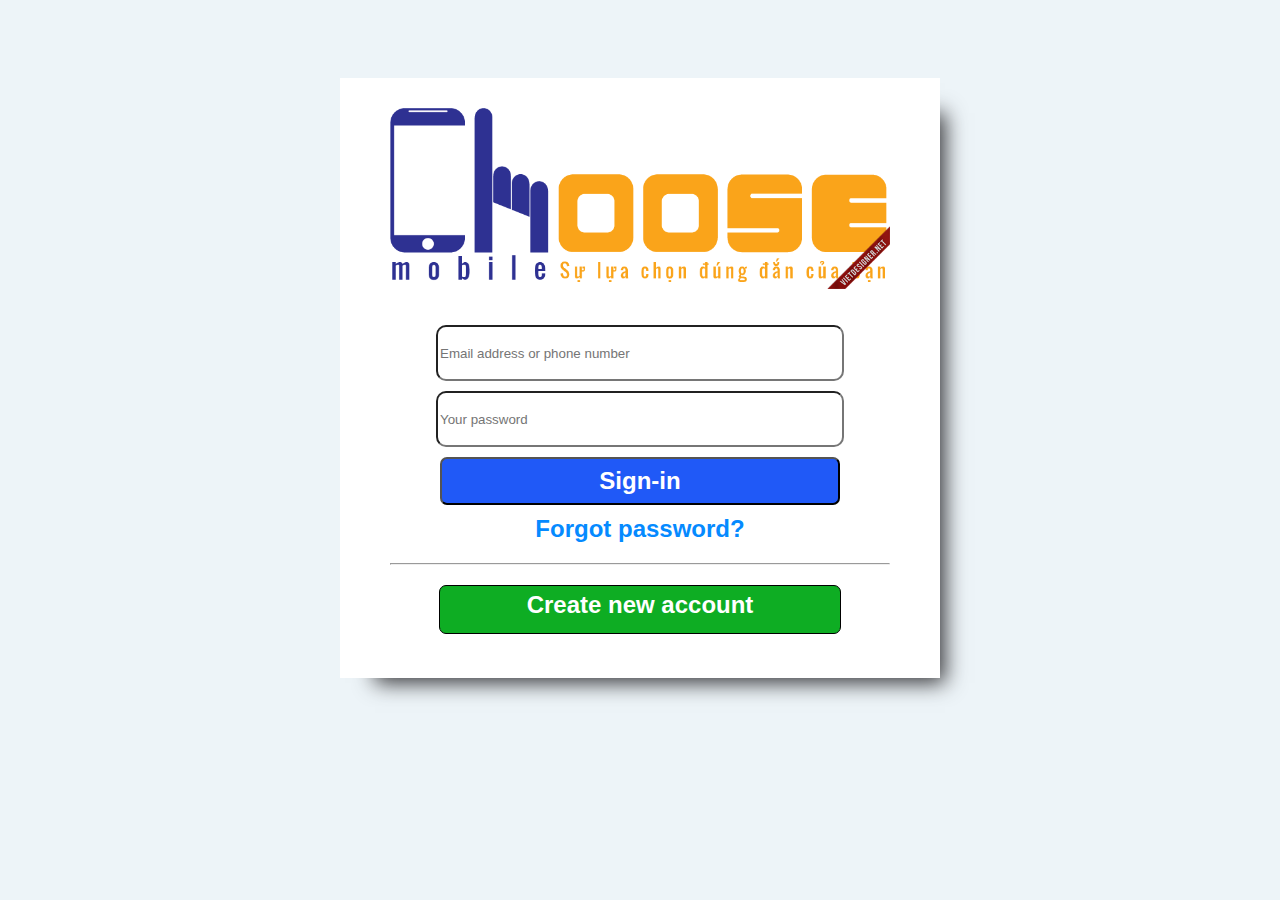
<file: sign.html>
<!DOCTYPE html>
<html lang="en">
<head>
    <meta charset="UTF-8">
    <meta http-equiv="X-UA-Compatible" content="IE=edge">
    <meta name="viewport" content="width=device-width, initial-scale=1.0">
    <title>Document</title>
    <style>
form{
    margin: 0 auto;
    text-align: center;
    background-color: white;
    width: 600px;
    height: 600px;
    display: block;
    box-shadow: 20px 20px 20px -15px rgb(55, 55, 58);
}
input{
    width: 400px;
    height: 50px;
    border-radius: 10px;
    display: list-item;
    margin: 0 auto;
    margin-bottom: 10px;
}
#dn{
    margin-bottom: 10px;
    height: 48px;
    width: 400px;
    background-color: rgb(32, 89, 247);
    border-radius: 7px;
    color: white;
    font-weight: bold;
    font-size: x-large;
}
a{
    font-family: -apple-system, BlinkMacSystemFont, 'Segoe UI', Roboto, Oxygen, Ubuntu, Cantarell, 'Open Sans', 'Helvetica Neue', sans-serif;
    font-size: x-large;
    color: rgb(5, 138, 255);
    font-weight: bold;
    text-decoration-line: none;
}
a:hover{
    text-decoration-line: underline;
}
body{
    background-color: rgb(237, 244, 248);
    padding: 70px;
}
#dk{
    height: 42px;
    width: 400px;
    display: block;
    background-color: rgb(14, 173, 35);
    border: black solid 1px;
    border-radius: 7px;
    color: white;
    font-weight: bold;
    font-size: x-large;
    margin:0 auto;
}

img{
    margin: 30px 0px;
    max-width: 500px;
    max-height: 500px;
    width: auto;
    height: auto;
}
a#dk{
    display: block;
    padding-top: 5px;
}
a#dk:hover{
    text-decoration-line: none;
}
    </style>
</head>
<body>
    <form action="#">
        <a href="index.html"><img src="img/wTQSAZ8.png"></a>
        <input type="email" placeholder="Email address or phone number">
        <input type="password" placeholder="Your password">
        <button id="dn">Sign-in</button><br>
        <a href="#">Forgot password?</a>
        <hr style="margin: 20px 50px;">
        <a href="regis.html" id="dk">Create new account</a>
    </form>
</body>
</html>
</file>
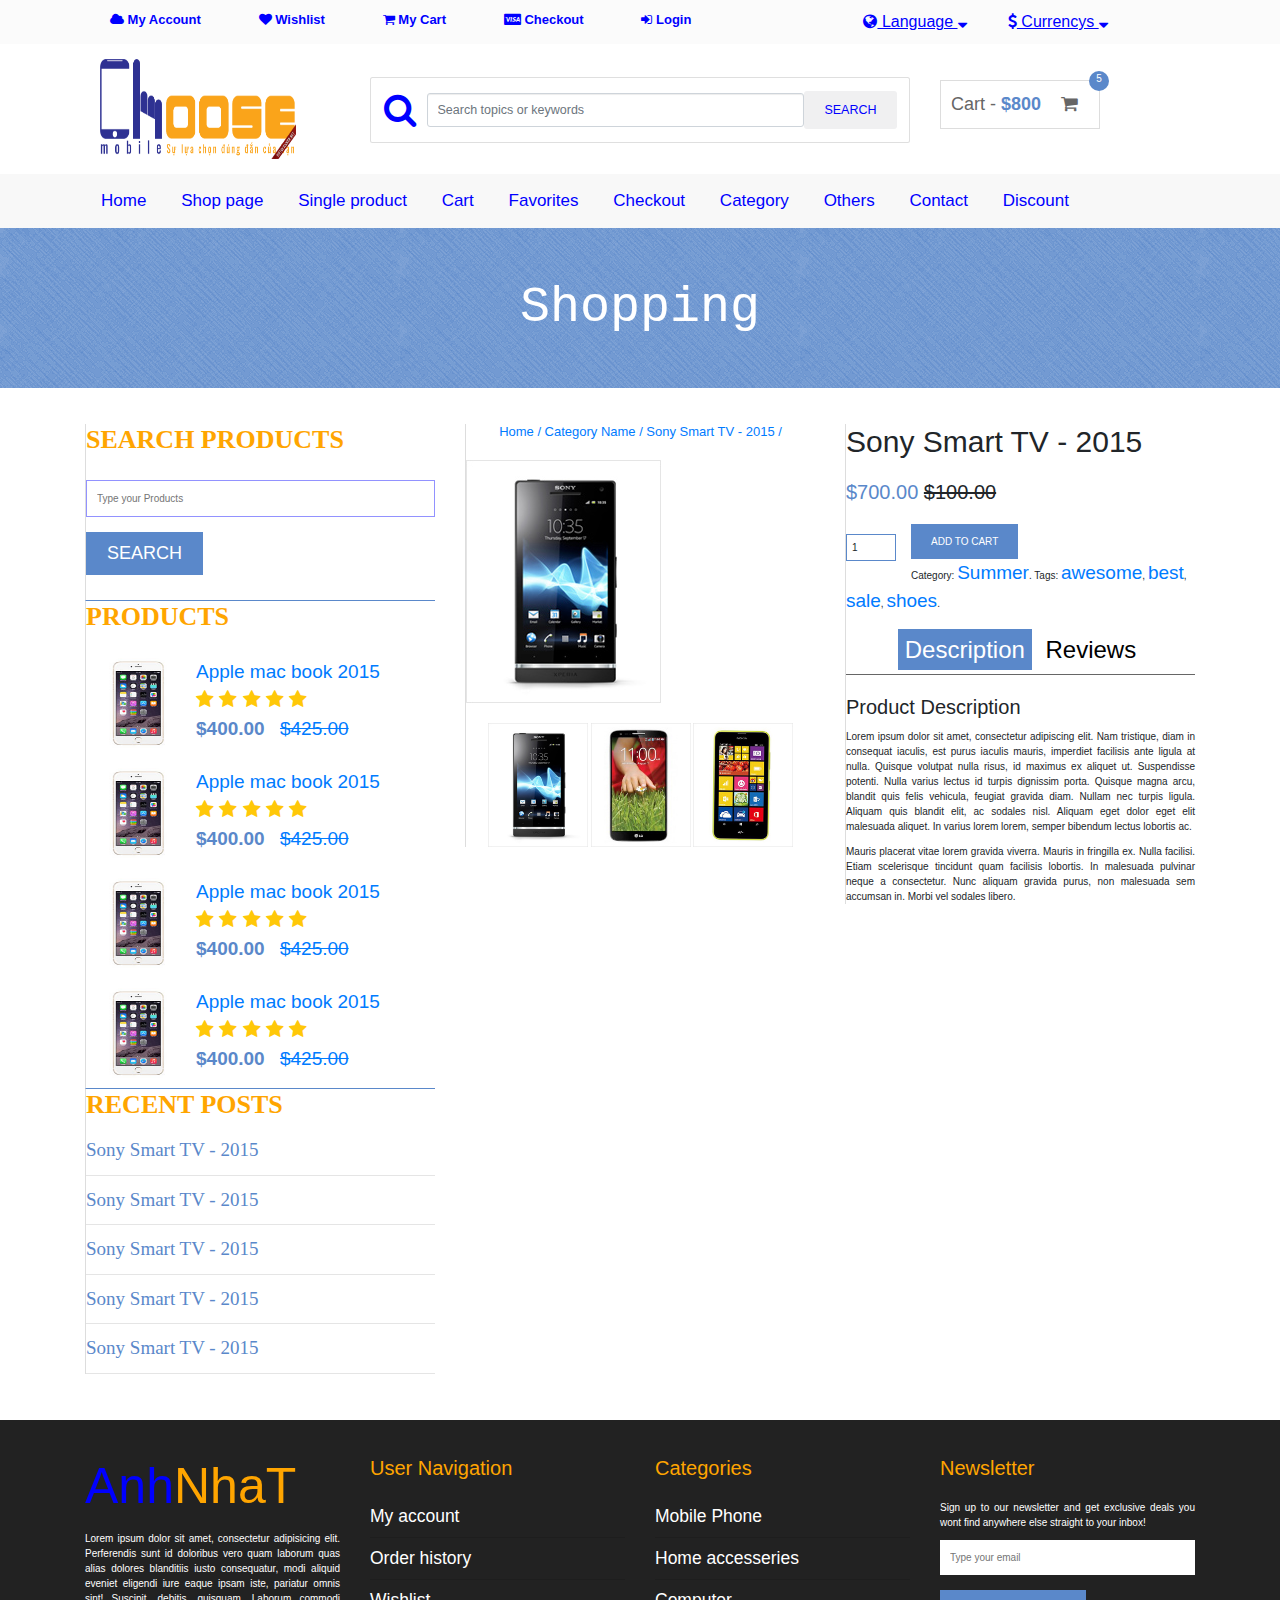
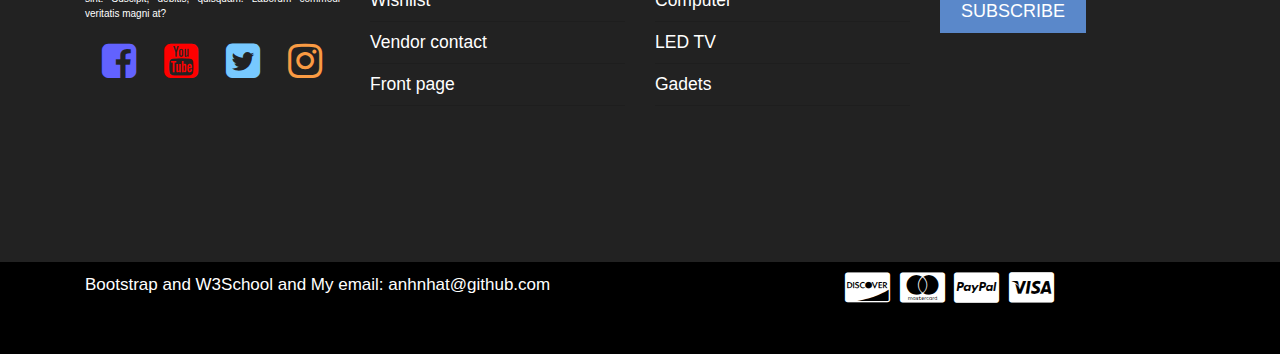
<file: single.html>
<!DOCTYPE html>
<html lang="en">
<head>
    <meta charset="UTF-8">
    <meta http-equiv="X-UA-Compatible" content="IE=edge">
    <meta name="viewport" content="width=device-width, initial-scale=1.0">
    <title>AnH-NhaT</title>
    <link rel="shortcut icon" href="img/title.png"/>
    <link rel="stylesheet" href="css/responsive.css">
    <link rel="stylesheet" href="css/style.css">
    
    <link rel="stylesheet" href="https://maxcdn.bootstrapcdn.com/bootstrap/3.4.1/css/bootstrap.min.css">
    <!-- css boostrap and font awe -->
    <link href="https://cdn.jsdelivr.net/npm/bootstrap@5.0.0-beta2/dist/css/bootstrap.min.css" rel="stylesheet" integrity="sha384-BmbxuPwQa2lc/FVzBcNJ7UAyJxM6wuqIj61tLrc4wSX0szH/Ev+nYRRuWlolflfl" crossorigin="anonymous">
    <link rel="stylesheet" href="https://cdnjs.cloudflare.com/ajax/libs/font-awesome/4.7.0/css/font-awesome.min.css">
    <!-- 5 dau cham -->
    <link rel="stylesheet" href="https://stackpath.bootstrapcdn.com/bootstrap/4.1.1/css/bootstrap.min.css">


 


</head>
<body>
<div class="r1">
    <div class="container">
        <div class="row">
            <div class="col-xl-8 col-lg-9">
                <div class="r1trai">
                    <ul>
                        <li><a href="#"><i class="fa fa-cloud"></i> My Account</a></li>
                        <li><a href="#"><i class="fa fa-heart"></i> Wishlist</a></li>
                        <li><a href="#"><i class="fa fa-shopping-cart"></i> My Cart</a></li>
                        <li><a href="#"><i class="fa fa-cc-visa"></i> Checkout</a></li>
                        <li><a href="#"><i class="fa fa-sign-in"></i> Login</a></li>
                    </ul>
                </div>
            </div>
            <div class="col-xl-4 col-lg-3">
                <div class="r1phai">
                    <div class="dropdown">
                        <button value="language" class="dropbtn"> <i class="fa fa-globe"></i> Language <i class="fa fa-sort-desc"></i></button>
                        <div id="language" class="dropdown-content">
                            <a href="#">English</a>
                            <a href="#">French</a>
                            <a href="#">German</a>
                        </div>
                    </div>
                    <div class="dropdown">
                        <button value="currency" class="dropbtn"><i class="fa fa-usd"></i> Currencys <i class="fa fa-sort-desc"></i></button>
                        <div id="currency" class="dropdown-content">
                            <a href="#">USD</a>
                            <a href="#">GPB</a>
                            <a href="#">VND</a>
                        </div>
                    </div>
                </div>
            </div>
        </div>
    </div>
</div>
<!-- end of hang so 1 -->

<div class="r2">
    <div class="container">
        <div class="row">
            <div class="col-xl-3 ">
                <div class="r2trai">
                    <a href="#"><img src="img/wTQSAZ8.png" alt="retry. please!"></a>
                </div>
            </div>
            <div class="col-xl-6">
                <div class="timkiem">
                    <form class="card card-sm">
                        <div class="card-body row no-gutters align-items-center">
                            <div class="col-auto">
                                <i class="fa fa-search" style="font-size: 35px; color: blue; margin-right: 10px;"></i>
                            </div>
                            <!--end of col-->
                            <div class="col">
                                <input class="form-control form-control-lg form-control-borderless" type="search" placeholder="Search topics or keywords">
                            </div>
                            <!--end of col-->
                            <div class="col-auto">
                                <button class="btn btn-lg btn-success" type="submit" style="background-color:rgb(240, 240, 241); color: blue;">Search</button>
                            </div>
                            <!--end of col-->
                        </div>
                    </form>
                </div>
 

            </div>
            <div class="col-xl-2 ">
                <div class="r2phai">
                    <div class="shopping-item">
                        <a href="#">Cart - <span class="cart-amunt">$800</span> <i class="fa fa-shopping-cart"></i> <span class="product-count">5</span></a>
                    </div>
                </div>
            </div>
            <div class="col-xl-1">
                    <!-- empty -->
            </div>
        </div>
    </div>
</div>

<div class="menu">
    <div class="container">
        <div class="wrapper">
          <div class="topnav" id="myTopnav">

            <a href="index.html">Home</a>
            <a href="shop.html">Shop page</a>
            <a href="single.html">Single product</a>
            <a href="cart.html">Cart</a>
            <a href="#about">Favorites</a>
            <a href="#contact">Checkout</a>
            <a href="#about">Category</a>
            <a href="#contact">Others</a>
            <a href="#about">Contact</a>
            <a href="#about">Discount</a>
            <a href="javascript:void(0);" class="icon" onclick="myFunctionmenu()">
              <i class="fa fa-bars" style="color: blue; font-weight: bolder;"></i>
            </a>

            </div>
        </div>
    </div>
</div>

    
<div class="product-big-title-area">
    <div class="container">
        <div class="row">
            <div class="col-md-12">
                <div class="product-bit-title text-center">
                    <h2>Shopping</h2>
                </div>
            </div>
        </div>
    </div>
</div>

<div class="trangsp">
    <div class="container">
        <div class="row">
            <div class="col-xl-4">


                <div class="newsletter-form">

                    <h2 class="search-pro">Search Products</h2>

                    <form action="#">
                        <input type="email" placeholder="Type your Products" style="border: rgb(146, 146, 255) solid 1px;">
                        <input type="submit" value="SEARCH">
                    </form>
                </div>


            <div class="aaa" style="border-top: #5a88ca solid 1px;">

                    <h2 class="abcxyz">Products</h2>
                        
                    <a class="bbb" href="#">
                        <img src="img/product-thumb-1.jpg">
                        <div><span>Apple mac book 2015</span></div>
                        <div class="product-wid-rating">
                            <i class="fa fa-star"></i>
                            <i class="fa fa-star"></i>
                            <i class="fa fa-star"></i>
                            <i class="fa fa-star"></i>
                            <i class="fa fa-star"></i>
                        </div>
                        <div class="product-wid-price">
                            <ins>$400.00</ins> <del>$425.00</del>
                        </div>
                    </a>

                    <a class="bbb" href="#">
                        <img src="img/product-thumb-1.jpg">
                        <div><span>Apple mac book 2015</span></div>
                        <div class="product-wid-rating">
                            <i class="fa fa-star"></i>
                            <i class="fa fa-star"></i>
                            <i class="fa fa-star"></i>
                            <i class="fa fa-star"></i>
                            <i class="fa fa-star"></i>
                        </div>
                        <div class="product-wid-price">
                            <ins>$400.00</ins> <del>$425.00</del>
                        </div>
                    </a>

                    <a class="bbb" href="#">
                        <img src="img/product-thumb-1.jpg">
                        <div><span>Apple mac book 2015</span></div>
                        <div class="product-wid-rating">
                            <i class="fa fa-star"></i>
                            <i class="fa fa-star"></i>
                            <i class="fa fa-star"></i>
                            <i class="fa fa-star"></i>
                            <i class="fa fa-star"></i>
                        </div>
                        <div class="product-wid-price">
                            <ins>$400.00</ins> <del>$425.00</del>
                        </div>
                    </a>

                    <a class="bbb" href="#">
                        <img src="img/product-thumb-1.jpg">
                        <div><span>Apple mac book 2015</span></div>
                        <div class="product-wid-rating">
                            <i class="fa fa-star"></i>
                            <i class="fa fa-star"></i>
                            <i class="fa fa-star"></i>
                            <i class="fa fa-star"></i>
                            <i class="fa fa-star"></i>
                        </div>
                        <div class="product-wid-price">
                            <ins>$400.00</ins> <del>$425.00</del>
                        </div>
                    </a>
                
                </div>


                <div class="docduoicung" style="border-top: #5a88ca solid 1px;">
                    <h2 class="abcxyz"> recent posts </h2>
                    <a href="#" class="recent"><span>Sony Smart TV - 2015</span></a><br><hr>
                    <a href="#" class="recent"><span>Sony Smart TV - 2015</span></a><br><hr>
                    <a href="#" class="recent"><span>Sony Smart TV - 2015</span></a><br><hr>
                    <a href="#" class="recent"><span>Sony Smart TV - 2015</span></a><br><hr>
                    <a href="#" class="recent"><span>Sony Smart TV - 2015</span></a><br><hr>
                </div>

            </div>


                    
                
    

            <div class="col-xl-4">
                <div class="fullimg">
                    <h5>
                        <a href="#">Home /</a>
                        <a href="#">Category Name /</a>
                        <a href="">Sony Smart TV - 2015 /</a>
                    </h5>
                        <span><img src="img/product-4.jpg"></span>

                        <i class="boba">
                    <img src="img/product-4.jpg">
                    <img src="img/product-3.jpg">
                    <img src="img/product-2.jpg">
                        </i>
                </div>  
            </div>

            <div class="col-xl-4">
                <div class="motasp">
                    <h1 id="sony">Sony Smart TV - 2015</h1>
                    <h2 id="tamo">
                    <ins>$700.00</ins> <del>$100.00</del>
                    </h2>
                    <form action="" class="cart">
                        <div class="quantity">
                            <input style="margin-top: 10px;" type="number" size="4" class="input-text qty text" title="Qty" value="1" name="quantity" min="1" step="1">
                        </div>
                        <button class="add_to_cart_button" type="submit">Add to cart</button>
                    </form>
                    <div>
                        <p>Category: <a href="">Summer</a>. Tags: <a href="">awesome</a>, <a href="">best</a>, <a href="">sale</a>, <a href="">shoes</a>. </p>
                    </div>
                    <h3>
                        <span class="active">Description</span>
                        <span class="unactive">Reviews</span>
                    </h3>
                    <h2 class="doandai">Product Description</h2>
                    <p class="qweqwe">Lorem ipsum dolor sit amet, consectetur adipiscing elit. Nam tristique, diam in consequat iaculis, est purus iaculis mauris, imperdiet facilisis ante ligula at nulla. Quisque volutpat nulla risus, id maximus ex aliquet ut. Suspendisse potenti. Nulla varius lectus id turpis dignissim porta. Quisque magna arcu, blandit quis felis vehicula, feugiat gravida diam. Nullam nec turpis ligula. Aliquam quis blandit elit, ac sodales nisl. Aliquam eget dolor eget elit malesuada aliquet. In varius lorem lorem, semper bibendum lectus lobortis ac.</p>
                    <p class="qweqwe">Mauris placerat vitae lorem gravida viverra. Mauris in fringilla ex. Nulla facilisi. Etiam scelerisque tincidunt quam facilisis lobortis. In malesuada pulvinar neque a consectetur. Nunc aliquam gravida purus, non malesuada sem accumsan in. Morbi vel sodales libero.</p>
                </div>
            </div>




        </div>
        
    </div>

</div>


<div class="chan">
    <div class="container">
        <div class="row">
            <div class="col-xl-3 col-lg-6 col-md-6"  style="padding-bottom: 36px;">
                <a href="#"><h1 style="color: blue;">Anh</h1><h1 style="color: orange">NhaT</h1></a>
                <p><br>Lorem ipsum dolor sit amet, consectetur adipisicing elit. Perferendis sunt id doloribus vero quam laborum quas alias dolores blanditiis iusto consequatur, modi aliquid eveniet eligendi iure eaque ipsam iste, pariatur omnis sint! Suscipit, debitis, quisquam. Laborum commodi veritatis magni at?</p>
                <div class="mang">
                    <a href="#" style="color: rgb(98, 98, 255);"><i class="fa fa-facebook-square"></i> </a>
                    <a href="#" style="color: red;"><i class="fa fa-youtube-square"></i> </a>
                    <a href="#" style="color: rgb(119, 201, 255);"><i class="fa fa-twitter-square"></i> </a>
                    <a href="#" style="color: rgb(250, 155, 67);"><i class="fa fa-instagram"></i> </a>
                </div>
            </div>
            <div class="col-xl-3 col-lg-6 col-md-6" style="padding-bottom: 36px;">
                <a href="#"><h2 style="color: orange">User Navigation</h2></a>
                <a href="#"><h3><br>My account</h3></a>
                <hr>
                <a href="#"><h3>Order history</h3></a>
                <hr>
                <a href="#"><h3>Wishlist</h3></a>
                <hr>
                <a href="#"><h3>Vendor contact</h3></a>
                <hr>
                <a href="#"><h3>Front page</h3></a>
                <hr>

            </div>
            <div class="col-xl-3 col-lg-6 col-md-6" style="padding-bottom: 36px;">
                <a href="#"><h2 style="color: orange">Categories</h2></a>
                <a href="#"><h3><br>Mobile Phone</h3></a>
                <hr>
                <a href="#"><h3>Home accesseries</h3></a>
                <hr>
                <a href="#"><h3>Computer</h3></a>
                <hr>
                <a href="#"><h3>LED TV</h3></a>
                <hr>
                <a href="#"><h3>Gadets</h3></a>
                <hr>
            </div>
            <div class="col-xl-3 col-lg-6 col-md-6" style="padding-bottom: 36px;">
                <a href="#"><h2 style="color: orange">Newsletter</h2></a>
                <p><br>Sign up to our newsletter and get exclusive deals you wont find anywhere else straight to your inbox!</p>
                <div class="newsletter-form">
                    <form action="#">
                        <input type="email" placeholder="Type your email" style="color: black;">
                        <input type="submit" value="Subscribe">
                    </form>
                </div>
            </div>
        </div>
    </div>
</div>

<div class="footer-bottom-area">
    <div class="container">
        <div class="row">
            <div class="col-md-8">
                <div class="copyright">
                    <p>Bootstrap and W3School and My email: anhnhat@github.com </p>
                </div>
            </div>
            
            <div class="col-md-4">
                <div class="footer-card-icon">
                    <i class="fa fa-cc-discover"></i>
                    <i class="fa fa-cc-mastercard"></i>
                    <i class="fa fa-cc-paypal"></i>
                    <i class="fa fa-cc-visa"></i>
                </div>
            </div>
        </div>
    </div>
</div>

<button onclick="topFunction()" id="myBtn" title="Go to top">Top</button>


<script src="js/mycode.js"></script>
<script src="https://cdn.jsdelivr.net/npm/bootstrap@5.0.0-beta2/dist/js/bootstrap.bundle.min.js" integrity="sha384-b5kHyXgcpbZJO/tY9Ul7kGkf1S0CWuKcCD38l8YkeH8z8QjE0GmW1gYU5S9FOnJ0" crossorigin="anonymous"></script>
<!-- <script src="https://cdn.jsdelivr.net/npm/@popperjs/core@2.6.0/dist/ulg/popper.min.js" integrity="sha384-KsvD1yqQ1/1+IA7gi3P0tyJcT3vR+NdBTt13hSJ2lnve8agRGXTTyNaBYmCR/Nwi" crossorigin="anonymous"></script> -->
<script src="https://cdn.jsdelivr.net/npm/bootstrap@5.0.0-beta2/dist/js/bootstrap.min.js" integrity="sha384-nsg8ua9HAw1y0W1btsyWgBklPnCUAFLuTMS2G72MMONqmOymq585AcH49TLBQObG" crossorigin="anonymous"></script>
<script src="https://ajax.googleapis.com/ajax/libs/jquery/3.5.1/jquery.min.js"></script>
<script src="https://maxcdn.bootstrapcdn.com/bootstrap/3.4.1/js/bootstrap.min.js"></script>




</body>
</html>
</file>
<file: css/responsive.css>
/* min là bên ngoài */
/* max là bên trong */


@media only screen and (max-width:1200px){
    .r1trai{
        text-align: center;
      }
      .r1phai{
        text-align: left;
        
      }
      .shopping-item {
        text-align: center;
      }

      .r2trai {
        text-align: center;
        
      }
      .late{
        font-size: 70px;
      }
      .popu{
        font-size: 70px;
      }
      .shopping-item {
        margin-top: 36px;
        margin-bottom: 36px;
    }
    .menu{
      margin-bottom: 36px;
    }
    .latest{
      margin-top: 0px;
    }
    .popular{
      margin-top: 36px;
    }

}

@media only screen and (max-width:992px){
    .r1trai{
        text-align: center;
      }
      .r1phai{
        text-align: center;
        
      }
      .r2trai {
        text-align: center;
      }
      .late{
        font-size: 50px;
      }
      .popu{
        font-size: 50px;
      }

}


@media only screen and (min-width:1201px){

    .late{
      font-size: 100px;
    }
    .popu{
      font-size: 100px;
    }
    .shopping-item {
      margin-top: 36px;
  }
  .timkiem {
    margin-top: 33px;
  }

  .latest{
    margin-top: 0px;
  }
  .popular{
    margin-top: 36px;
  }
  
}

@media only screen and (max-width:410px){

  .late{
    font-size: 20px;
  }
  .popu{
    font-size: 20px;
  }

}

@media screen and (min-width:250px){
.r2trai img{
  width: 226px;
  height: 130px;
  padding: 15px;
}

.sanpham a{
  /* canh giua cac div */
  margin: 0 auto;
  display: block;
  border: 1px solid rgb(216, 216, 216);
  width: 270px;
  height: 320px;
  text-align: center;
  font-size: 17px;
  text-decoration-line: none;
  color: #000;
  margin-top: 36px;
}
.sanpham ins{
  font-weight: bold;
  color: blue;
}
.sanpham a:hover{
  color: orange;
  border: blue solid 2px;
}




.sanphamfull a{
  /* canh giua cac div */
  margin: 0 auto;
  display: block;
  /* border: 1px solid rgb(216, 216, 216); */
  width: auto;
  height: auto;
  text-align: center;
  font-size: 17px;
  text-decoration-line: none;
  color: #000;
  margin-top: 36px;
}
.sanphamfull ins{
  font-weight: bold;
  color: blue;
}
.sanphamfull a:hover{
border-top: #5a88ca solid 1px;
text-decoration-line: none;
}
.sanphamfull p:hover{
  color: orange;
}
.sanphamfull span{
  color: white;
  background-color:#5a88ca;
  display: block;
  height: 30px;
}
.sanphamfull span:hover{
  background-color: #000
}


.hangsanpham {
  margin-top: 36px;
  margin-left: 20px;
}
.hangsanpham .container{
  border-top: blue solid 3px;
  border-bottom: blue solid 3px;
}
.hangsanpham a{
  display: block;
  text-align: center;
}
.hangsanpham a:hover{
  border-left: orange solid 3px;
  border-right: orange solid 3px;

}

}

@media screen and (max-width:249px){
  .r2trai img{
    width: 130px;
    height: 70px;
    padding: 15px;
    float: none;
  }
}
  @media screen and (max-width:630px){
    #tableee{
      display: none;
    }
  }
</file>
<file: css/style.css>
body { font-family:Arial, Helvetica, sans-serif; }


.r1{
  background-color:#fbfbfb;
  }


.r1trai ul {
  list-style: outside none none;
  margin: 0;
  padding: 0;
}

.r1trai li{
  display: inline-block;
}

.r1trai a {
  display: block;
  font-size: 13px;
  margin-right: 5px;
  padding: 10px 25px;
  text-decoration-line: none;
  color: blue;
  font-weight: bolder;
}

.r1trai a:hover{
  color: orange;
  text-decoration-line: underline;
}
.r1trai a:active{
  color: #e9e7e7;
}






/*  Dropdown Button */ 
            .dropbtn {
                background-color: transparent;
                color: blue;
                padding: 10px;
                font-size: 16px;
                border: none;
                cursor: pointer;
                width: 140px;
                text-decoration-line: underline;
            }
             
            /* ĐỔi màu nền khi hover và focus Dropdown button */
            .dropbtn:hover, .dropbtn:focus {
                font-weight: bolder;
                color: orange;
            }
             
            /* Định dạng các thẻ bao bọc các menu */
            .dropdown {
                position: relative;
                display: inline-block;
            }
             
            /* Dropdown Content, mặc định sẽ được ẩn đi */
            .dropdown-content {
                display: none;
                position: absolute;
                background-color: #f9f9f9;
                min-width: 160px;
                box-shadow: 0px 8px 16px 0px rgba(0,0,0,0.2);
                z-index: 1;
            }
             
            /* Định dạng các thẻ a là các menu con */
            .dropdown-content a {
                color: black;
                padding: 12px 16px;
                text-decoration: none;
                display: block;
            }
             
            /* Thay đổi màu nền khi các menu con được hover */
            .dropdown-content a:hover {background-color: #f1f1f1}
             
            /* Hiển thị menu, ta sẽ dùng javascript để thêm class này vào các nôi dung cần được hiển thị */
            .show {display:block;}








            .shopping-item {
              border: 1px solid #ddd;
              font-size: 18px;
              /* margin-top: 40px; */
              padding: 10px;
              position: relative;
          }
          .shopping-item a {
              color: #666;
              text-decoration-line: none;
          }
          .cart-amunt {
              color: #5a88ca;
              font-weight: 700;
          }
          .product-count {
              background: none repeat scroll 0 0 #5a88ca;
              border-radius: 50%;
              color: #fff;
              display: inline-block;
              font-size: 10px;
              height: 20px;
              padding-top: 0px;
              position: absolute;
              right: -10px;
              text-align: center;
              top: -10px;
              width: 20px;
          }
          .shopping-item i.fa {
              margin-left: 15px;
          }
          
          
          .shopping-item:hover {
              background: none repeat scroll 0 0 #5a88ca;
              border-color: #5a88ca;
          }
          .shopping-item:hover a {
              color: #fff;text-decoration: none
          }
          .shopping-item:hover .cart-amunt {
              color: #fff;
          }
          .shopping-item:hover .product-count {
              background: none repeat scroll 0 0 #000;
          }
          

.search-pro{
  margin-bottom: 25px;
  color: orange; font-size: 26px;
  font-family:'Times New Roman', Times, serif;
  font-weight: bold;
  text-transform: uppercase;
}
.abcxyz{
  color: orange; font-size: 26px;
  font-family:'Times New Roman', Times, serif;
  font-weight: bold;
  margin-bottom: 16px;
  text-transform: uppercase;
  
}
.recent{
padding-bottom: 4px;
font-size: 20px;
color: #5a88ca;
font-family: a;
}
.recent span:hover{
  text-decoration-line: underline;
  color: #4d9c75;
}

/* main menu */
.menu {
  background-color:  #f8f8f8;
}
.topnav {
  overflow: hidden;
  background-color:  #f8f8f8;
}

.topnav a {

  display:inline-block;
  color: blue;
  padding: 14px 16px;
  text-decoration: none;
  font-size: 17px;
}

.topnav a:hover {
  background-color:orange ;
  color: white;
}

.topnav .icon {
  display: none;
}

.topnav a.icon {
  text-align: center;
  }
.r4{
  margin-top: 36px;
}

  /* @media screen and (min-width:601px){ */
    .menu{
      /* margin-bottom: 36px; */
      position: sticky;
      top: 0px;
      /* right: 0px;
      left: 0px; */
      z-index: 100000; /*Hiển thị lớp trên cùng*/
    }
  /* } */
/* parition */
@media screen and (max-width: 600px) {

  .menu{
    text-align: center;
  }
  

  .topnav a/*:not(:first-child)*/  {display: none;}

  .topnav a.icon {
    
  display: block;border: blue solid 1px;
  }
  .topnav.responsive {position: relative;}
  .topnav.responsive .icon {
    position: absolute;
    right: 0;
    top: 0;
    
  }
  .topnav.responsive a {
    float: none;
    display: block;
  }
}

/* search box */

.form-control-borderless {
  border: none;
}

.form-control-borderless:hover, .form-control-borderless:active, .form-control-borderless:focus {
  border: none;
  outline: none;
  box-shadow: none;
  
}


.promo-area {
  background-color: white;
  color: #fff;
  padding: 40px 0 40px;
}
.promo-area .zigzag-bottom, .brands-area .zigzag-bottom{background: #f4f4f4}
.single-promo {
    font-size: 25px;
    font-weight: 200;
    padding: 20px 10px;
    text-align: center;
}
.single-promo i {
  font-size: 50px;
}

.single-promo:hover {color: #fff;background: #222;}
.promo1 { background:#5a88ca;}
.promo2 { background:#ffd900;}
.promo3 { background:#fa8072;}
.promo4 { background:#4abe54;}


.late {
  font-family: "Raleway",sans-serif;
  color: orange;
  font-weight: 100;
  text-align: center;
}
.popu{
  font-family: "Raleway",sans-serif;
  color: orange;
  font-weight: 100;
  text-align: center;
}

.run{
  width: 250px;
  height: 180px;
  
}

.trangsp{
  margin-top: 36px;
}
.trangsp .aaa .bbb img{
float: left;
width: 110px;
height: 90px;
}

.trangsp a{
  font-size: 19px;
  padding-top: 10px;
}
.trangsp .bbb{
  display: block;
  height: 110px;
}


.trangsp .col-xl-4 .newsletter-form,.aaa,.docduoicung{
  border-left: #ddd solid 1px;
}
.gancuoi{
  margin-top: 36px;
}
.gancuoi .col-lg-4{
  border-left: #ddd solid 1px;
}
.gancuoi img{
  height: 90px;
  width: 100px;
  float: left;
  margin-right: 15px;
  margin-bottom: 15px;
}
.spnho{
  float: left;
}

.gancuoi h2{
  margin-left: 20px;
}

.product-wid-price ins {
  color: #5a88ca;
  font-weight: 700;
  margin-right: 10px;
  text-decoration: none;
}
.product-wid-rating {
  color: #ffc808;
}
.product-wid-title {
  font-family: raleway;
  font-size: 30px;
  font-weight: 100;
  margin-bottom: 40px;
}


.wid-view-more {
  background: none repeat scroll 0 0 #5a88ca;
  color: #fff;
  padding: 3px 15px;
  position: absolute;
  right: 10px;
  top: 3px;
}
.wid-view-more:hover {color: #fff;background-color: #222;text-decoration: none}


.spnho:hover{
  border: green solid 2px;
}

.mang a{
  font-size: 40px;
  margin-left: 17px; 
}
.chan{
  margin-top: 36px;
  text-align: justify;
  background-color: #222;
  color: white;
  padding-bottom: 110px;
  padding-top: 36px;
}
.chan a{
  color: white;
  text-decoration-line: none;
}
.chan a:hover{

  color: orange;
}
.chan h1{
  display: inline;
  font-size: 50px;
}


.footer-bottom-area {
  background-color: #000;
  color: #fff;
  padding-bottom: 40px;
}
.copyright{
  font-size: 17px;
  margin-top: 10px;
}
.footer-card-icon{
  font-size: 35px;
}
.newsletter-form input[type="email"] {
  background: none repeat scroll 0 0 #fff;
  border: medium none;
  margin-bottom: 15px;
  padding: 10px;
  width: 100%;
}
.newsletter-form input[type="submit"] {
  background: none repeat scroll 0 0 #5a88ca;
  border: medium none;
  color: #fff;
  display: inline-block;
  font-size: 18px;
  padding: 7px 20px;
  margin-bottom: 25px;
  text-transform: uppercase;border: 1px solid #5a88ca;
}
.newsletter-form input[type="submit"]:hover {background: #222;border-color: #666}

#myBtn {
  display: none;
  position: fixed;
  bottom: 20px;
  right: 30px;
  z-index: 99;
  font-size: 18px;
  border: none;
  outline: none;
  background-color: #5a88ca;
  color: white;
  cursor: pointer;
  padding: 15px;
  border-radius: 4px;
}

#myBtn:hover {
  background-color: orange;
}





/* A  a a a     cart.html        aa          aaaa    aaaa */

.product-big-title-area {
  background: url(../img/crossword.png) repeat scroll 0 0 #5a88ca}
  .product-bit-title h2 {
    font-family: 'Courier New', Courier, monospace;
    font-size: 50px;
    font-weight: 200;
    margin: 0;
    padding: 50px 0;
    color: #fff;
}

thead th{
  border: rgb(199, 195, 195) solid 1px;
  text-align: center;
  background-color: rgb(245, 245, 245);
  height: 50px;

}
tbody td{
  border: rgb(199, 195, 195) solid 1px;
  text-align: center;
  height: auto;
  padding: 20px 20px;
}

tbody tr td img{
  width: 100px;
}


.quantity {
  float: left;
  margin-right: 15px;
}
.quantity input[type="number"] {
  border: 1px solid #5a88ca;
  padding: 5px;
  width: 50px;
}
div.quantity input.plus, div.quantity input.minus {
  background: none repeat scroll 0 0 #5a88ca;
  border: medium none;
  color: #fff;
  height: 25px;
  line-height: 15px;
  width: 25px;
}
td.product-quantity div.quantity {
  float: none;
  margin: 0;
}
div.quantity input.plus:hover, div.quantity input.minus:hover {background-color: #222}


td.actions div.coupon {
  float: left;
}

input[type="text"], input[type="password"], input[type="email"], textarea {
  border: 1px solid #ddd;
  padding: 10px;
}
input[type="submit"], button[type=submit] {
  background: none repeat scroll 0 0 #5a88ca;
  border: medium none;
  color: #fff;
  padding: 10px 20px;
  text-transform: uppercase;
  margin-top: 0px;
}
input[type="submit"]:hover, button[type=submit]:hover {background-color: #222}

.maybe li{
float: left;
margin-right: 20px;
list-style: outside none;
}
.maybe h4{
  text-align: center;
  width: 130px;

  height: 25px;
  font-size: 17px;
  color: white;
  background-color: #5a88ca;
}
.maybe{
  margin-top: 36px;
}
.maybe :hover{
text-decoration-line: none;
  }
.maybe h4:hover{
  background-color: rgb(19, 17, 17);
}

.fullimg i img{
width: 100px;
}
.fullimg i{
margin-top: 20px;
display: block;
text-align: center;
}
.fullimg span{
  display: block;
}
.trangsp .col-xl-4 .fullimg{
  border-left: #ddd solid 1px;
}
.fullimg h5{
  display:block;
  margin-bottom: 20px;
  text-align: center;
}
.fullimg h5 a{
  display: inline;
  font-size: small;
}
.motasp h1,h2,h3{
  display: block;
}
.motasp h3{
  padding: 10px;
  color: black;
  text-align: center;
  font-size: x-large;
  font-family: -apple-system, BlinkMacSystemFont, 'Segoe UI', Roboto, Oxygen, Ubuntu, Cantarell, 'Open Sans', 'Helvetica Neue', sans-serif;
}
.motasp .active{
background-color: #5a88ca;
color: white;
}
.motasp h3{
  border-bottom: #666 solid 1px;
}
.motasp span{
padding: 7px;
}
.doandai{
  display: block;
  margin-top: 20px;
  margin-bottom: 10px;
}
.qweqwe{
  text-align: justify;
}
#sony{
  font-size: 30px;
  font-family: Arial, Helvetica, sans-serif;
}
#tamo{
  margin: 20px 0px;
  font-size: 20px;
  font-family: -apple-system, BlinkMacSystemFont, 'Segoe UI', Roboto, Oxygen, Ubuntu, Cantarell, 'Open Sans', 'Helvetica Neue', sans-serif;
}
#tamo ins{
text-decoration-line: none;
color: #5a88ca;
}
.motasp{
  border-left: #ddd solid 1px;
}
h3 .active:hover{
background-color: #222;
}
h3 .unactive:hover{
  background-color: #5a88ca;
  color: white;
}

.phantrang h1{
margin-top: 36px;
text-align: center;
font-family: -apple-system, BlinkMacSystemFont, 'Segoe UI', Roboto, Oxygen, Ubuntu, Cantarell, 'Open Sans', 'Helvetica Neue', sans-serif;
font-size: xx-large;
}
</file>
